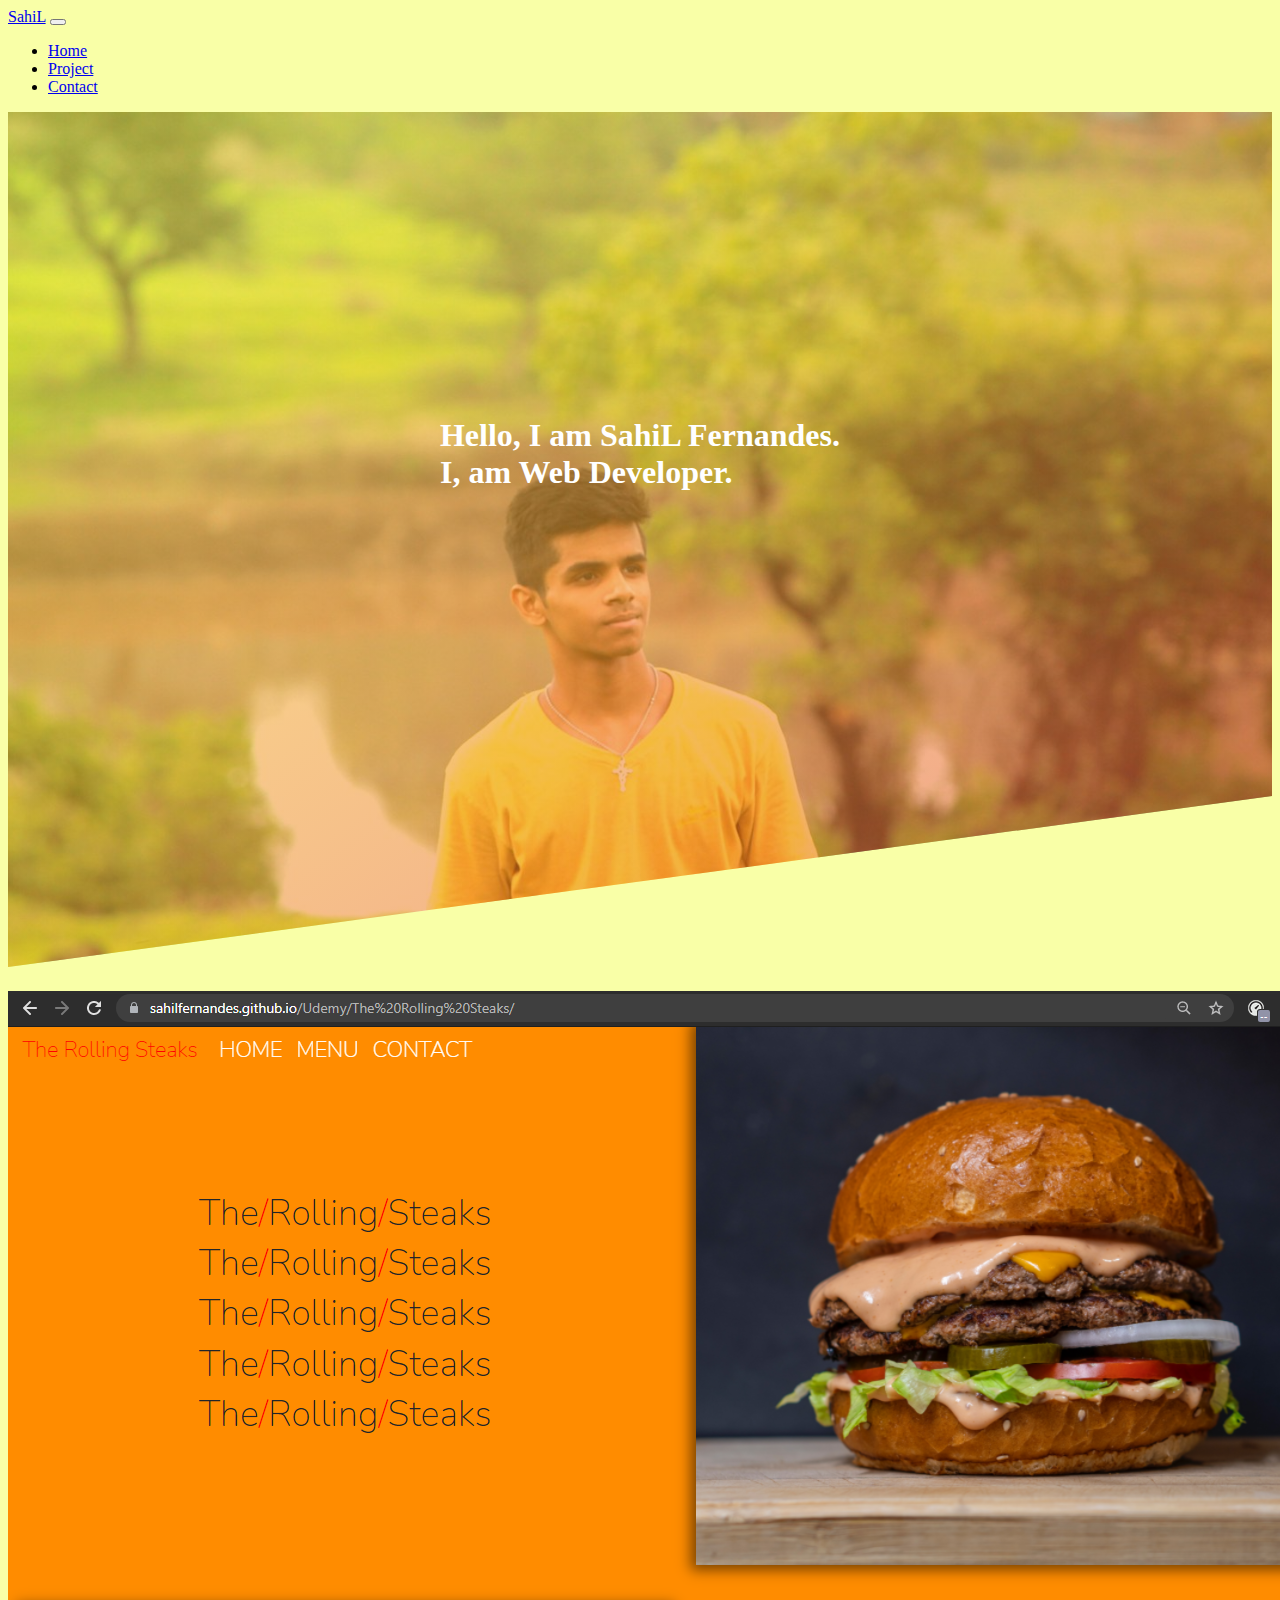
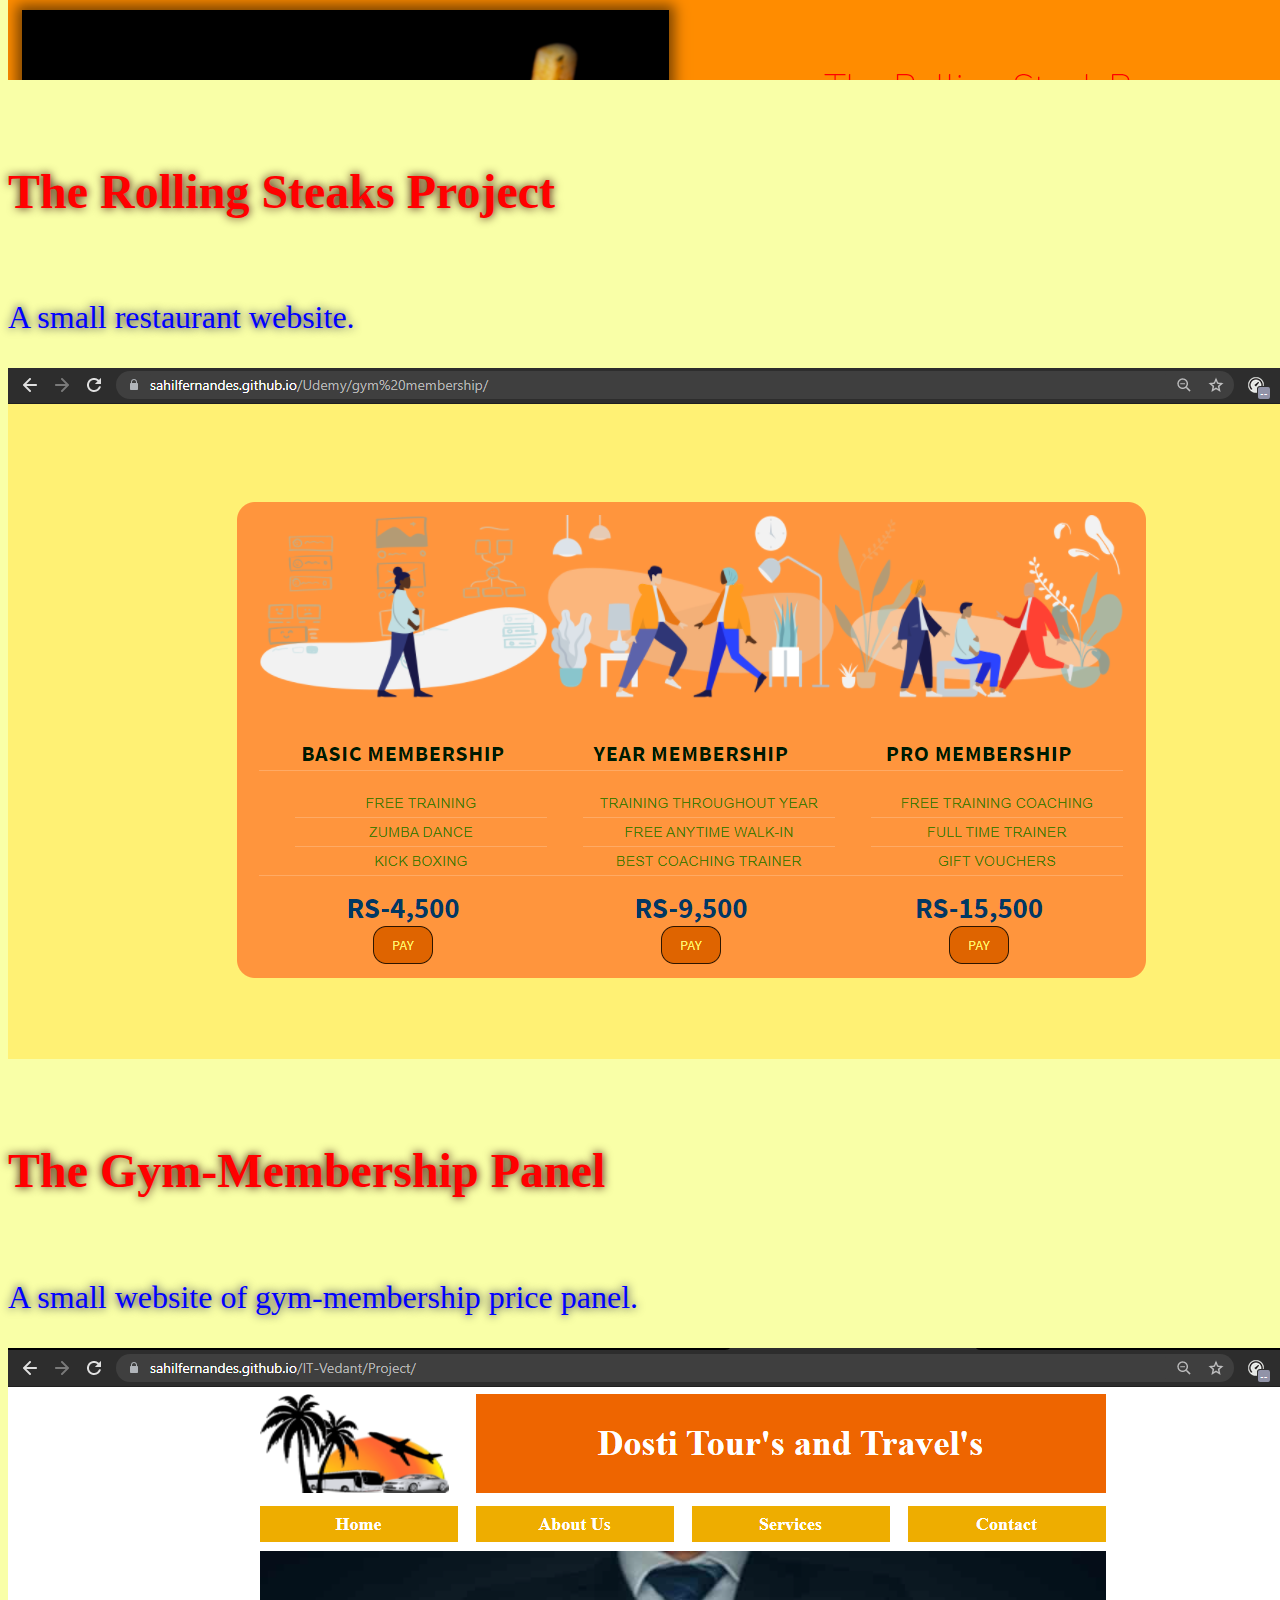
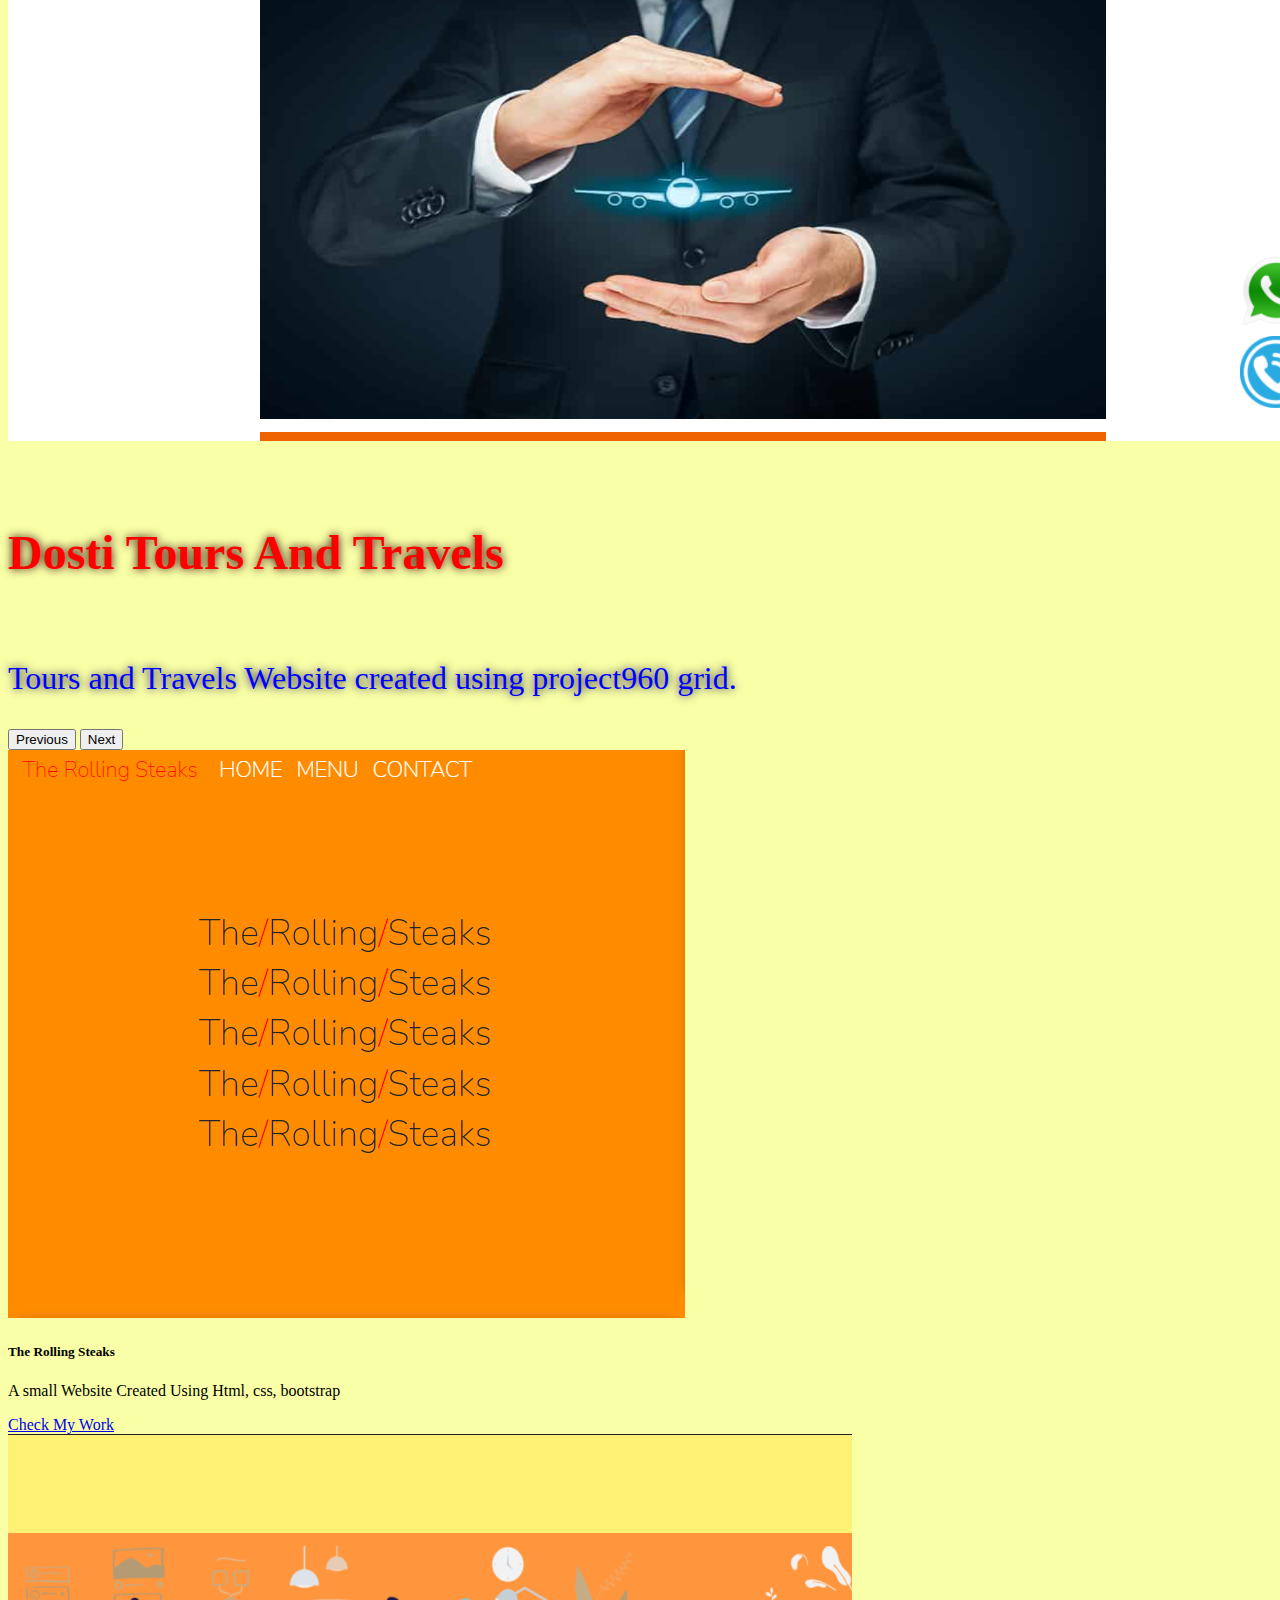
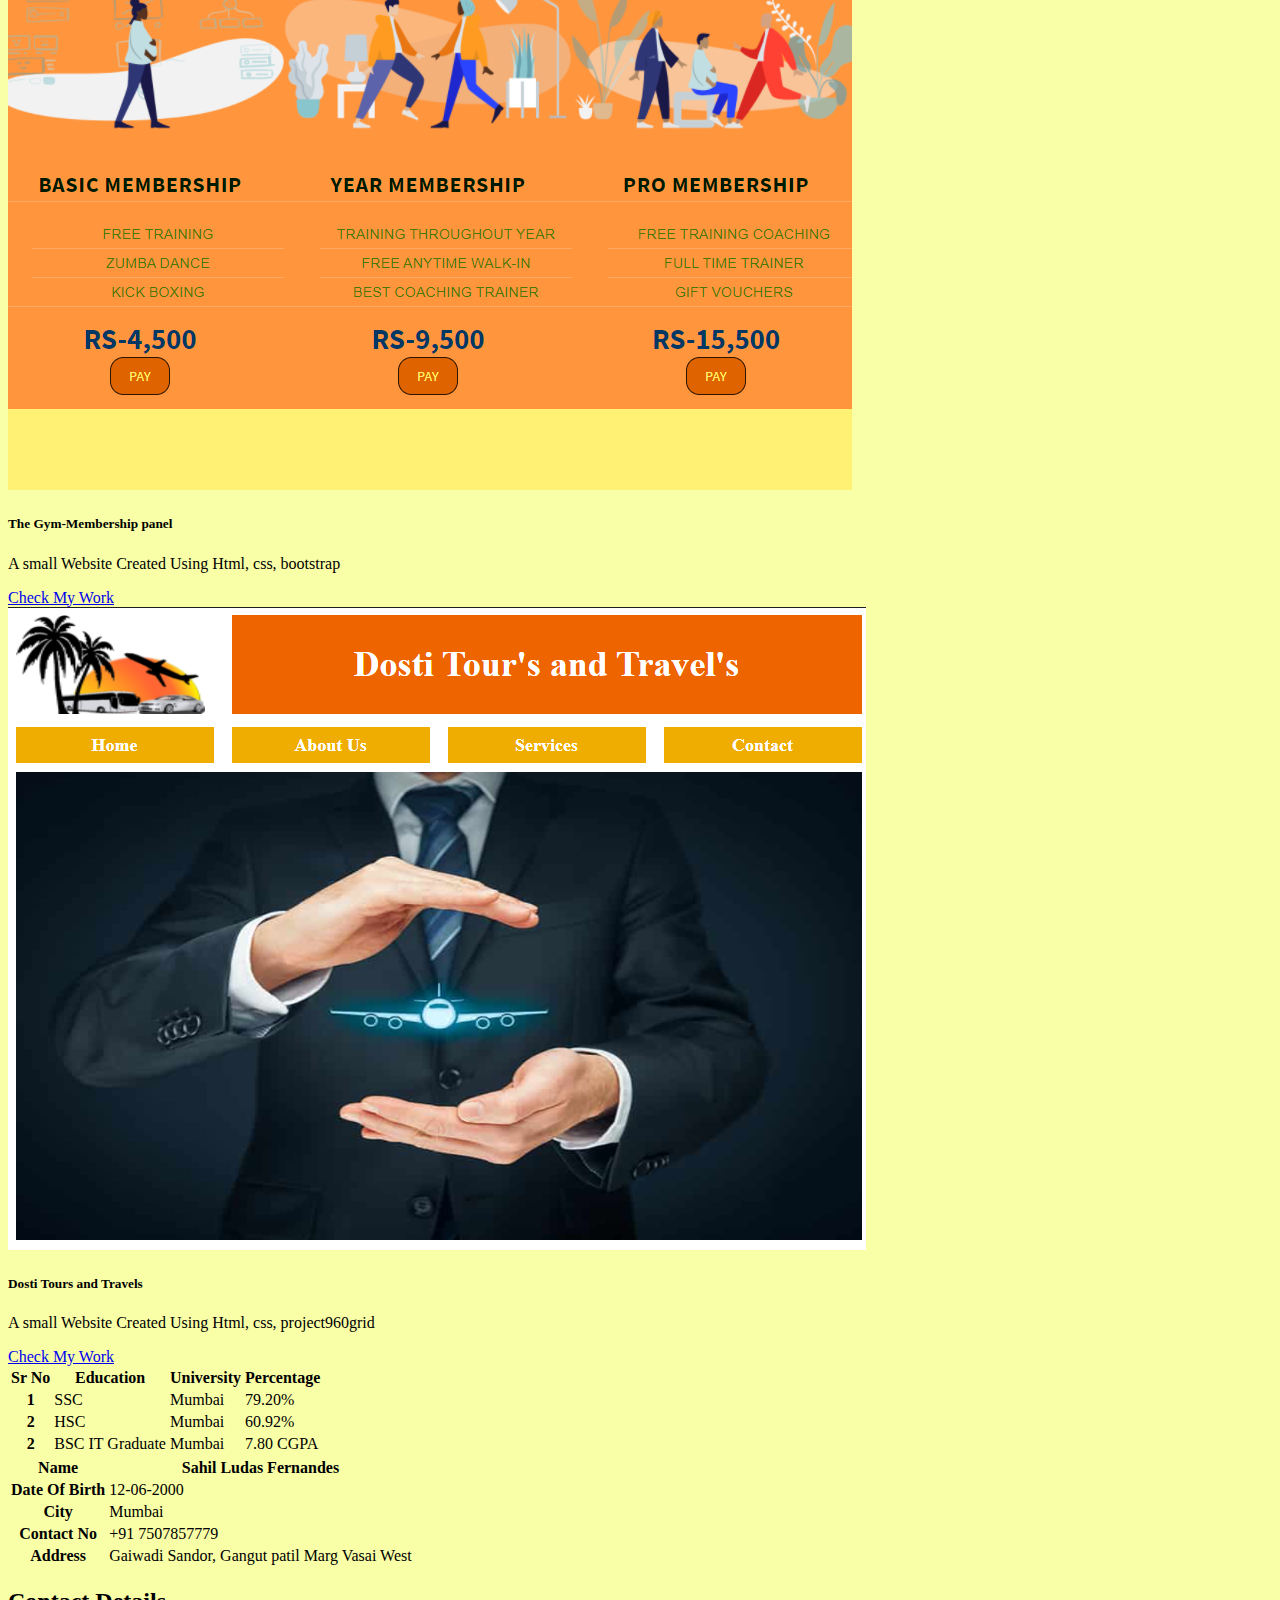
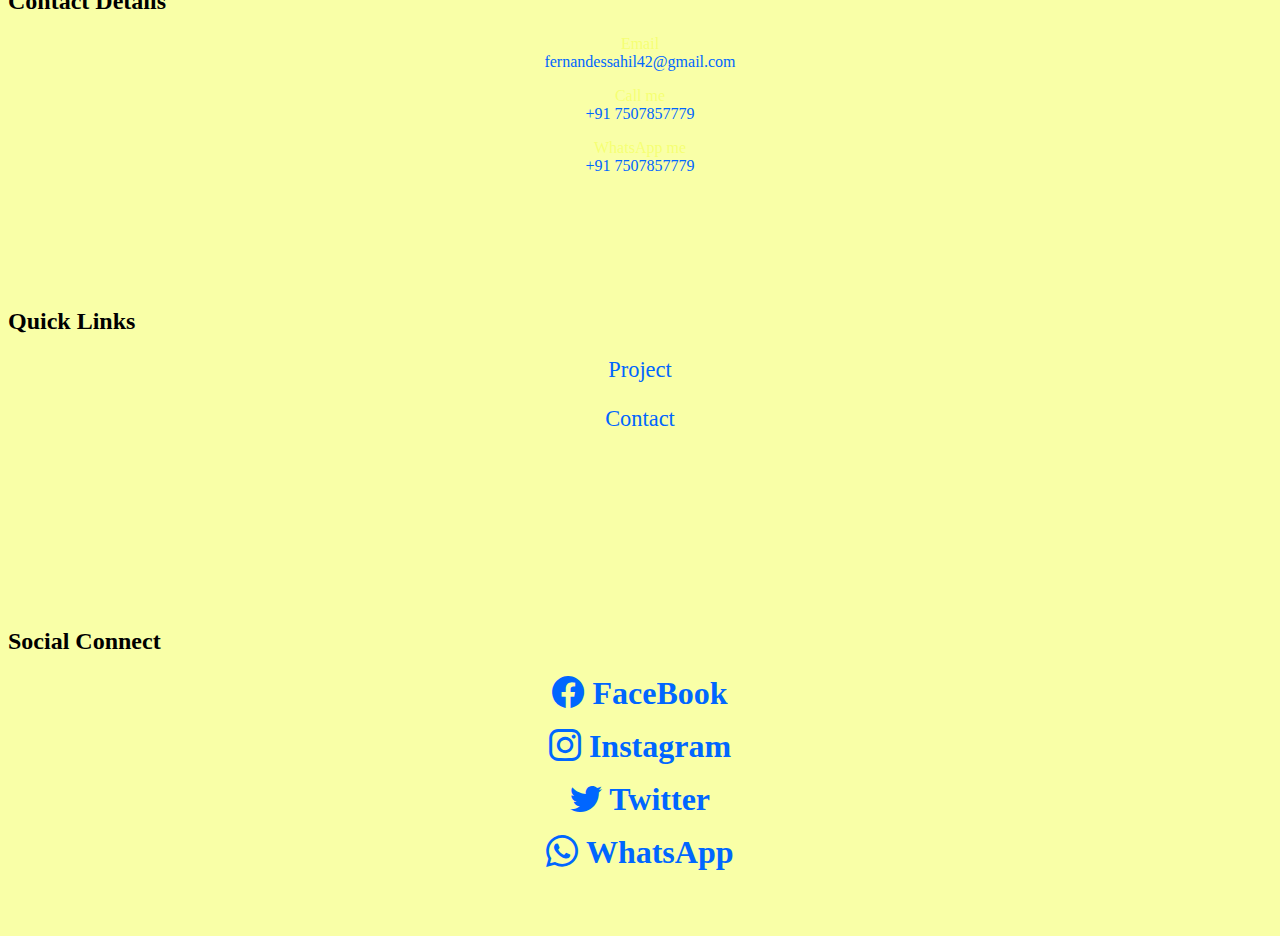
<file: portfolio/index.html>
<!doctype html>
<html lang="en">
  <head>
    <!-- Required meta tags -->
    <meta charset="utf-8">
    <meta name="viewport" content="width=device-width, initial-scale=1">

    <!-- Bootstrap CSS -->
    <link href="https://cdn.jsdelivr.net/npm/bootstrap@5.1.3/dist/css/bootstrap.min.css" rel="stylesheet" integrity="sha384-1BmE4kWBq78iYhFldvKuhfTAU6auU8tT94WrHftjDbrCEXSU1oBoqyl2QvZ6jIW3" crossorigin="anonymous">
    <link rel="stylesheet" href="https://cdn.jsdelivr.net/npm/bootstrap-icons@1.5.0/font/bootstrap-icons.css">
    <link rel="stylesheet" href="asset/css/style.css">

    <title>Portfolio</title>
  </head>
  <body>
    <div class="container-fluid"> <!-- Container Start -->
        <div class="row"> <!-- Row Start -->
            <!-- Navbar Start -->
            <nav class="navbar navbar-expand-lg navbar-dark bg-dark">
                <div class="container-fluid">
                    <a class="navbar-brand" href="#">SahiL</a>
                    <button class="navbar-toggler" type="button" data-bs-toggle="collapse" data-bs-target="#navbarSupportedContent" aria-controls="navbarSupportedContent" aria-expanded="false" aria-label="Toggle navigation">
                        <span class="navbar-toggler-icon"></span>
                    </button>
                    <div class="collapse navbar-collapse" id="navbarSupportedContent">
                        <ul class="navbar-nav me-auto mb-2 mb-lg-0">
                            <li class="nav-item">
                                <a class="nav-link active" aria-current="page" href="index.html">Home</a>
                            </li>
                            <li class="nav-item">
                                <a class="nav-link" href="project.html">Project</a>
                            </li>
                            <li class="nav-item">
                                <a class="nav-link" href="contact.html">Contact</a>
                            </li>
                        </ul>
                    </div>
                </div>
            </nav>
            <!-- Navbar End -->
            
            <!-- main section start -->
            <!-- header section start -->
            <div class="container-fluid">
                <header class="header">
                    <div class="text-box">
                        <h1 class="heading-primary">
                            <span class="heading-primary-main">Hello, I am SahiL Fernandes.</span>
                            <span class="heading-primary-sub">I, am Web Developer.</span>
                        </h1>
                    </div>
                </header>
            </div>
            <!-- header section end -->
            <!-- carousel section start -->
            <div class="container-fluid">
                <div class="row mb-2">
                    <div id="carouselExampleControls" class="carousel slide" data-bs-ride="carousel">
                        <div class="carousel-inner">
                            <div class="carousel-item active">
                                <img src="asset/image/project1.png" class="d-block w-100" alt="...">
                                <div class="carousel-caption d-none d-md-block">
                                    <h5 class="project-main">The Rolling Steaks Project</h5>
                                    <p class="project-sub">A small restaurant website.</p>
                                </div>
                            </div>
                            <div class="carousel-item">
                                <img src="asset/image/project2.png" class="d-block w-100" alt="...">
                                <div class="carousel-caption d-none d-md-block">
                                    <h5 class="project-main">The Gym-Membership Panel</h5>
                                    <p class="project-sub">A small website of gym-membership price panel.</p>
                                </div>
                            </div>
                            <div class="carousel-item">
                                <img src="asset/image/project3.png" class="d-block w-100" alt="...">
                                <div class="carousel-caption d-none d-md-block">
                                    <h5 class="project-main">Dosti Tours And Travels</h5>
                                    <p class="project-sub">Tours and Travels Website created using project960 grid.</p>
                                </div>
                            </div>
                        </div>
                        <button class="carousel-control-prev" type="button" data-bs-target="#carouselExampleControls" data-bs-slide="prev">
                            <span class="carousel-control-prev-icon" aria-hidden="true"></span>
                            <span class="visually-hidden">Previous</span>
                        </button>
                        <button class="carousel-control-next" type="button" data-bs-target="#carouselExampleControls" data-bs-slide="next">
                            <span class="carousel-control-next-icon" aria-hidden="true"></span>
                            <span class="visually-hidden">Next</span>
                        </button>
                    </div>
                </div>
            </div>
            <!-- carousel section end -->
            <!-- card section start -->
            <div class="col-md-4 mt-3">
                <div class="card" style="width: 100%;">
                    <img src="asset/image/project-card1.png" class="card-img-top" alt="...">
                        <div class="card-body">
                            <h5 class="card-title">The Rolling Steaks</h5>
                            <p class="card-text">A small Website Created Using Html, css, bootstrap</p>
                            <a href="https://sahilfernandes.github.io/Udemy/The%20Rolling%20Steaks/" target="_blank" class="btn btn-primary">Check My Work</a>
                        </div>
                </div>
            </div>
            <div class="col-md-4 mt-3">
                <div class="card" style="width: 100%;">
                    <img src="asset/image/project-card2.png" class="card-img-top" alt="...">
                        <div class="card-body">
                            <h5 class="card-title">The Gym-Membership panel</h5>
                            <p class="card-text">A small Website Created Using Html, css, bootstrap</p>
                            <a href="https://sahilfernandes.github.io/Udemy/gym%20membership/" target="_blank" class="btn btn-primary">Check My Work</a>
                        </div>
                </div>
            </div>
            <div class="col-md-4 mt-3">
                <div class="card" style="width: 100%;">
                    <img src="asset/image/project-card3.png" class="card-img-top" alt="...">
                        <div class="card-body">
                            <h5 class="card-title">Dosti Tours and Travels</h5>
                            <p class="card-text">A small Website Created Using Html, css, project960grid</p>
                            <a href="https://sahilfernandes.github.io/IT-Vedant/Project/" target="_blank" class="btn btn-primary">Check My Work</a>
                        </div>
                </div>
            </div>
            <!-- card section end -->
            <!--Academic detail Start-->
					<div class="col-md-6 mt-3">
						<table class="table table-hover">
							<thead>
								<tr>
								  <th scope="col">Sr No</th>
								  <th scope="col">Education</th>
								  <th scope="col">University</th>
								  <th scope="col">Percentage</th>
								</tr>
							</thead>
							<tbody>
								<tr>
								  <th scope="row">1</th>
								  <td>SSC</td>
								  <td>Mumbai</td>
								  <td>79.20%</td>
								</tr>
								<tr>
								  <th scope="row">2</th>
								  <td>HSC</td>
								  <td>Mumbai</td>
								  <td>60.92%</td>
								</tr>
								<tr>
                                    <th scope="row">2</th>
                                    <td>BSC IT Graduate</td>
                                    <td>Mumbai</td>
                                    <td>7.80 CGPA</td>
                                  </tr>
							</tbody>
						</table>
					</div>
				<!--Academic detail End-->
                <!--Personal detail Start-->
				<div class="col-md-6 mt-3">
                    <table class="table table-hover">
                        <thead>
                            <th scope="col">Name</th>
                            <th scope="col">Sahil Ludas Fernandes</th>
                        </thead>
                        <tbody>
                            <tr>
                              <th scope="col">Date Of Birth</th>
                              <td scope="col">12-06-2000</td>
                            </tr>
                            <tr>
                              <th scope="row">City</th>
                              <td>Mumbai</td>
                            </tr>
                            <tr>
                              <th scope="row">Contact No</th>
                              <td>+91 7507857779</td>
                            </tr>
                            <tr>
                              <th scope="row">Address</th>
                              <td colspan="2">Gaiwadi Sandor, Gangut patil Marg Vasai West</td>
                            </tr>
                        </tbody>
                    </table>
                </div>
            <!--Personal detail End-->
            <!--Footer Start-->
				<div class="col-md-4 bg-dark pt-3 text-white" style="height:300px">
					<h2 class="text-center pb-2">Contact Details</h2>
                    <p class="footer-content">Email <a href="mailto:fernandessahil42@gmail.com">fernandessahil42@gmail.com</a></p>
                    <p class="footer-content">Call me <a href="tel:+917507857779">+91 7507857779</a></p>
                    <p class="footer-content">WhatsApp me <a href="http://api.whatsapp.com/send?phone=917507857779&text=Hi,I would Like to work with you" target="_blank">+91 7507857779</a></p>
				</div>
				<div class="col-md-4 bg-dark pt-3 text-white" style="height:300px">
			        <h2 class="text-center pb-2">Quick Links</h2>
					<p class="footer-content" style="font-size: 1.4rem;"><a href="project.html">Project</a></p>
					<p class="footer-content" style="font-size: 1.4rem;"><a href="contact.html">Contact</a></p>
				</div>
				<div class="col-md-4 bg-dark pt-3" style="height:300px">
			        <h2 class="text-center text-white pb-2">Social Connect</h2>
					<h3 class="footer-content">
						<a href="https://www.facebook.com/sahil.fernandes42/" target="_blank" style="font-size: 2rem;"><i class="bi bi-facebook text-white"></i> FaceBook</a>
					</h3>
					<h3 class="footer-content">
						<a href="https://www.instagram.com/_sahil_fernandes_/" target="_blank" style="font-size: 2rem;"><i class="bi bi-instagram text-white"></i> Instagram</a>
					</h3>
                    <h3 class="footer-content">
						<a href="https://twitter.com/SahilFernandes" target="_blank" style="font-size: 2rem;"><i class="bi bi-twitter text-white"></i> Twitter</a>
					</h3>
                    <h3 class="footer-content">
						<a href="http://api.whatsapp.com/send?phone=917507857779&text=Hi,I would Like to work with you" target="_blank" style="font-size: 2rem;"><i class="bi bi-whatsapp text-white"></i> WhatsApp</a>
					</h3>
				</div>
				<!--Footer End-->
            <!-- main section end -->
        </div><!-- Row End -->
    </div> <!-- Container end -->
    <!-- Option 1: Bootstrap Bundle with Popper -->
    <script src="https://cdn.jsdelivr.net/npm/bootstrap@5.1.3/dist/js/bootstrap.bundle.min.js" integrity="sha384-ka7Sk0Gln4gmtz2MlQnikT1wXgYsOg+OMhuP+IlRH9sENBO0LRn5q+8nbTov4+1p" crossorigin="anonymous"></script>

    <!-- Option 2: Separate Popper and Bootstrap JS -->
    <!--
    <script src="https://cdn.jsdelivr.net/npm/@popperjs/core@2.10.2/dist/umd/popper.min.js" integrity="sha384-7+zCNj/IqJ95wo16oMtfsKbZ9ccEh31eOz1HGyDuCQ6wgnyJNSYdrPa03rtR1zdB" crossorigin="anonymous"></script>
    <script src="https://cdn.jsdelivr.net/npm/bootstrap@5.1.3/dist/js/bootstrap.min.js" integrity="sha384-QJHtvGhmr9XOIpI6YVutG+2QOK9T+ZnN4kzFN1RtK3zEFEIsxhlmWl5/YESvpZ13" crossorigin="anonymous"></script>
    -->
  </body>
</html>
</file>
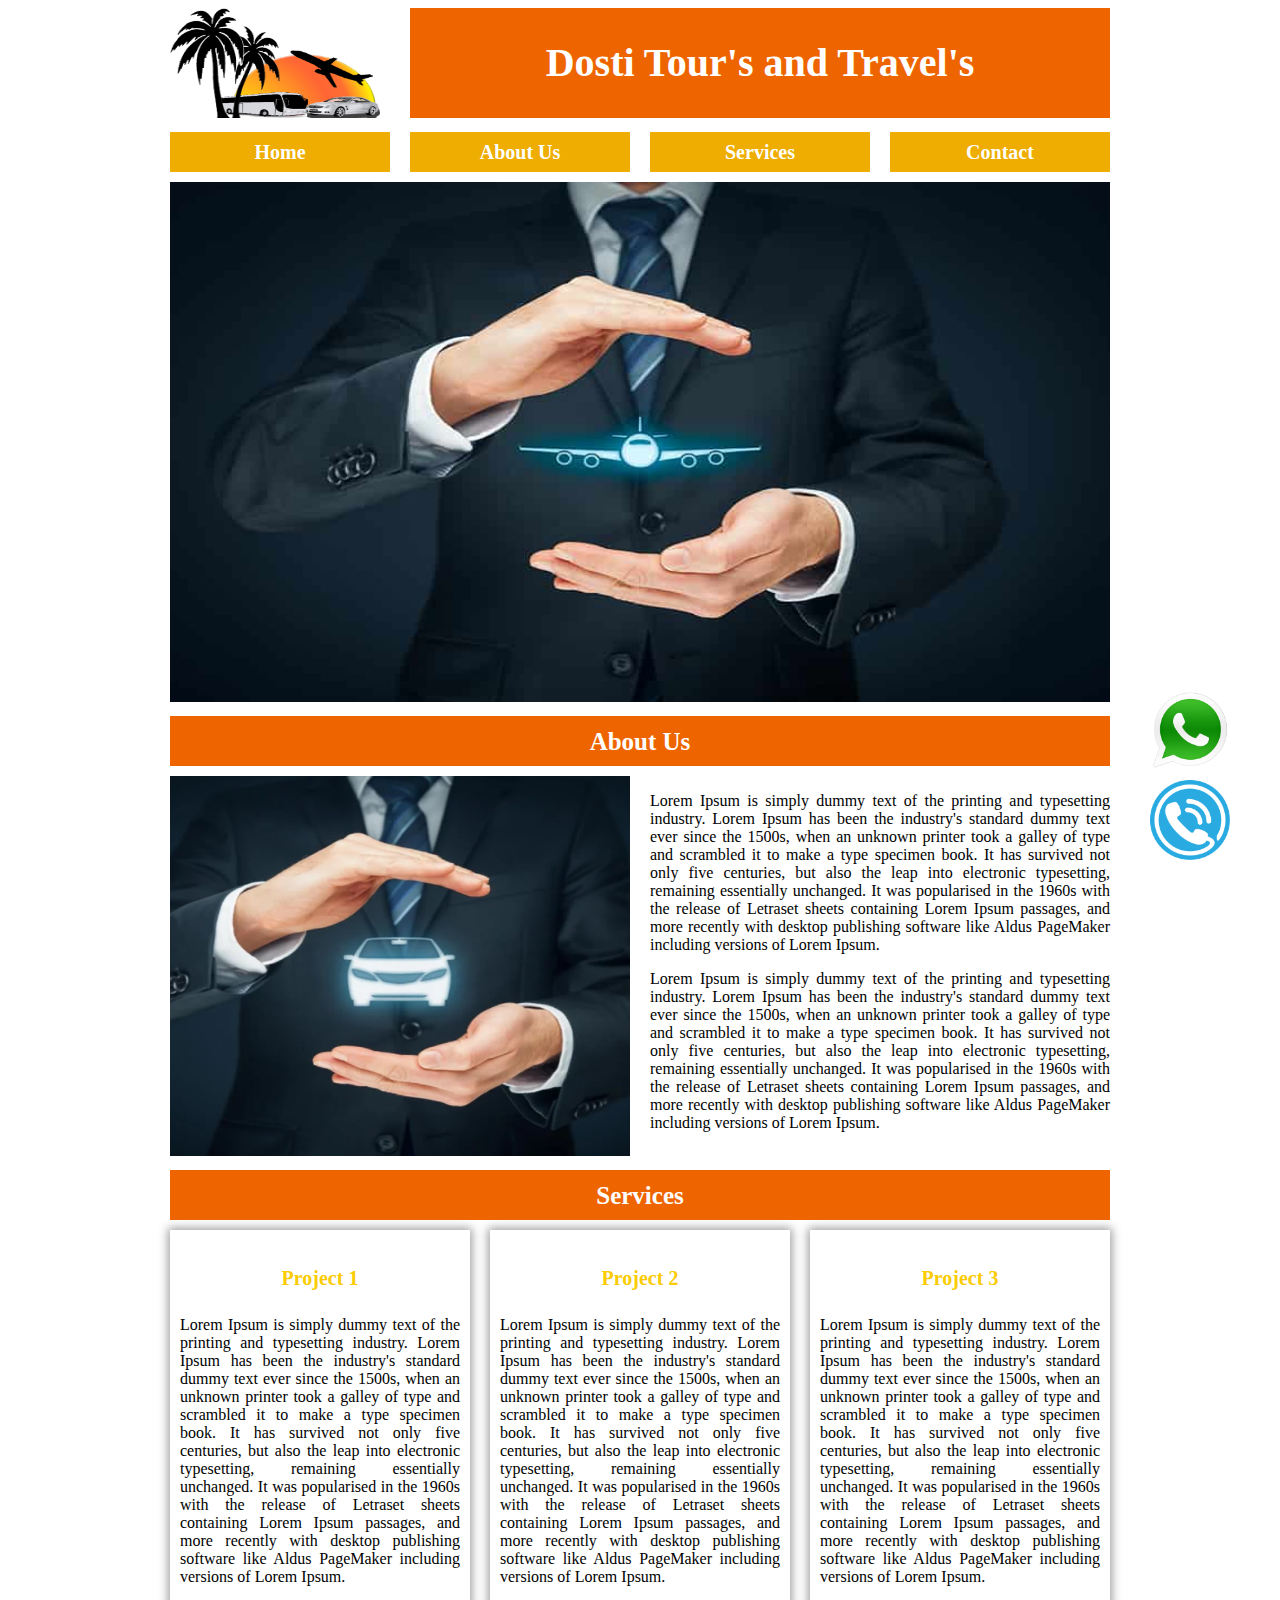
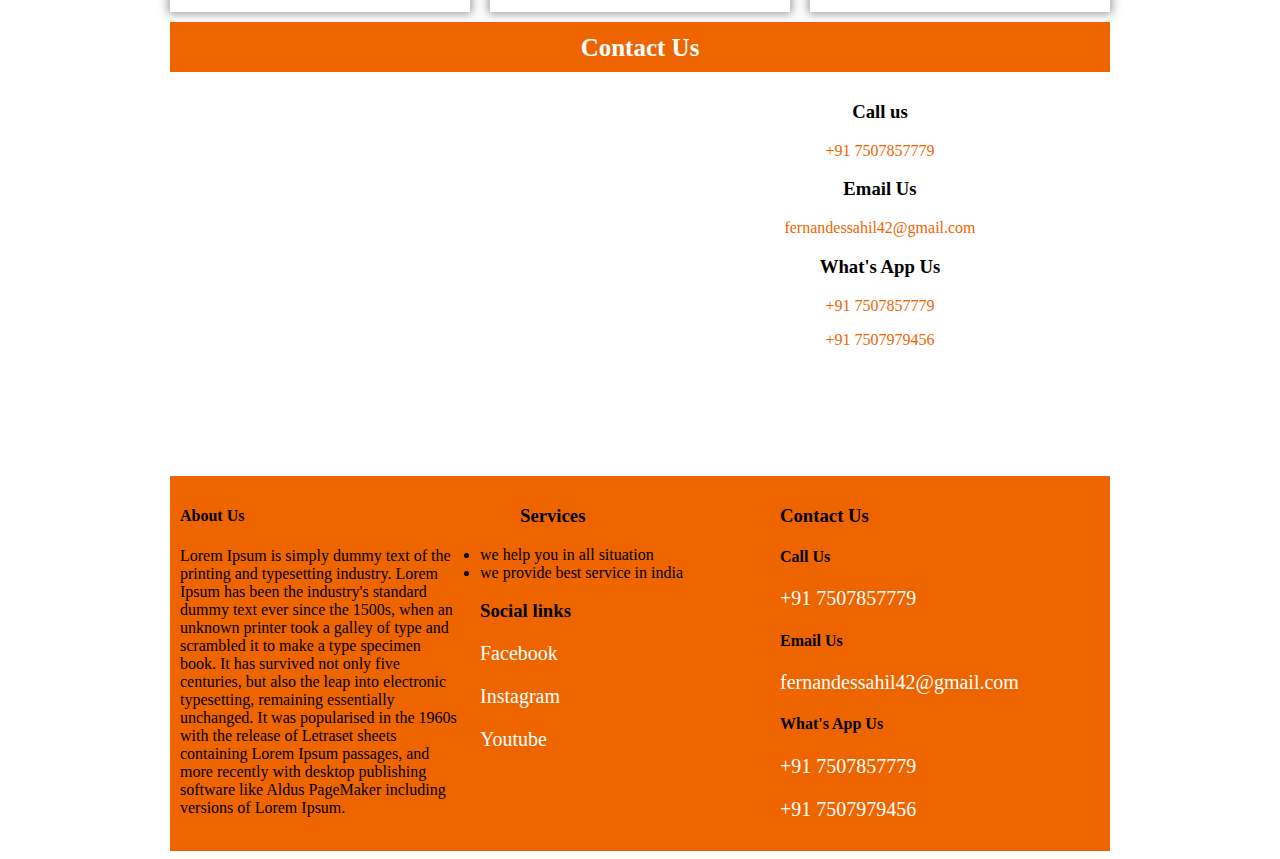
<file: Project/index.html>
<!DOCTYPE html>
<html>
	<head>
		<meta name="description" content="Dosti Tours And Travels, Best Tour And Travels, Best Packages, 
		Best Discouts, Best Tour, Best Trip, Good Travels, Tours and Travels, exciting Offers">
		<meta name="viewport" content="width=device-width, initial-scale=1.0">
		<title>Tours & Travels</title>
		<link href="asset/css/960.css" rel="stylesheet"/>
		<link href="asset/css/style.css" rel="stylesheet"/>
	</head>
	<body>
		<div class="container_12 container_sm_12">
		<a href="tel:+917507857779">
		<img class="call" src="asset/photo/call.png" alt="call image"/>
		</a>
		<a href="http://api.whatsapp.com/send?phone=917507857779&text=Hi,
		I saw your website and i m really looking forward to book a trip" target="_blank">
		<img class="whatsapp" src="asset/photo/WhatsApp.png" alt="whatsapp image">
		</a>
		<!-- navbar section start -->
			<!-- logo and cname start -->
			<div class="grid_3 logo grid_sm_12">
				<img src="asset/photo/logo.png" alt="logo image"/>
			</div>
			<div class="grid_9 cname grid_sm_12">
				<h1>Dosti Tour's and Travel's</h1>
			</div>
			<!-- logo and cname end -->
			<div class="clear"></div>
			<!-- menu section start -->
			<div class="grid_3 menu grid_sm_12">
				<a href="index.html">Home</a>
			</div>
			<div class="grid_3 menu grid_sm_12">
				<a href="about.html">About Us</a>
			</div>
			<div class="grid_3 menu grid_sm_12">
				<a href="service.html">Services</a>
			</div>
			<div class="grid_3 menu grid_sm_12">
				<a href="contact.html">Contact</a>
			</div>
			<!-- menu section end -->
		<!-- navbar section end -->
		<div class="clear"></div>
		<!-- main section start -->
		<div class="grid_12 main grid_sm_12">
			<img src="asset/photo/main.jpg" alt="main image"/>
		</div>
		<div class="clear"></div>
		<!-- About us section start -->
		<div class="grid_12 section grid_sm_12">
			About Us
		</div>
		<div class="clear"></div>
		<div class="grid_6 about grid_sm_12">
			<img src="asset/photo/about.jpg" alt="about image"/>
		</div>
		<div class="grid_6 about grid_sm_12">
			<p>
			Lorem Ipsum is simply dummy text of the printing and typesetting industry. 
			Lorem Ipsum has been the industry's standard dummy text ever since the 1500s, 
			when an unknown printer took a galley of type and scrambled it to make a type 
			specimen book. It has survived not only five centuries, but also the leap into 
			electronic typesetting, remaining essentially unchanged. It was popularised in 
			the 1960s with the release of Letraset sheets containing Lorem Ipsum passages, 
			and more recently with desktop publishing software like Aldus PageMaker including 
			versions of Lorem Ipsum.
			</p>
			<p>
			Lorem Ipsum is simply dummy text of the printing and typesetting industry. 
			Lorem Ipsum has been the industry's standard dummy text ever since the 1500s, 
			when an unknown printer took a galley of type and scrambled it to make a type 
			specimen book. It has survived not only five centuries, but also the leap into 
			electronic typesetting, remaining essentially unchanged. It was popularised in 
			the 1960s with the release of Letraset sheets containing Lorem Ipsum passages, 
			and more recently with desktop publishing software like Aldus PageMaker including 
			versions of Lorem Ipsum.
			</p>
		</div>
		<!-- About us section end -->
		<!-- Services section start -->
		<div class="grid_12 section grid_sm_12">
			Services
		</div>
		<div class="clear"></div>
		<div class="grid_4 service grid_sm_12">
		<h4>Project 1</h4>
		<p>Lorem Ipsum is simply dummy text of the printing and typesetting industry. 
			Lorem Ipsum has been the industry's standard dummy text ever since the 1500s, 
			when an unknown printer took a galley of type and scrambled it to make a type 
			specimen book. It has survived not only five centuries, but also the leap into 
			electronic typesetting, remaining essentially unchanged. It was popularised in 
			the 1960s with the release of Letraset sheets containing Lorem Ipsum passages, 
			and more recently with desktop publishing software like Aldus PageMaker including 
			versions of Lorem Ipsum.</p>
		</div>
		<div class="grid_4 service grid_sm_12">
		<h4>Project 2</h4>
		<p>Lorem Ipsum is simply dummy text of the printing and typesetting industry. 
			Lorem Ipsum has been the industry's standard dummy text ever since the 1500s, 
			when an unknown printer took a galley of type and scrambled it to make a type 
			specimen book. It has survived not only five centuries, but also the leap into 
			electronic typesetting, remaining essentially unchanged. It was popularised in 
			the 1960s with the release of Letraset sheets containing Lorem Ipsum passages, 
			and more recently with desktop publishing software like Aldus PageMaker including 
			versions of Lorem Ipsum.</p>
		</div>
		<div class="grid_4 service grid_sm_12">
		<h4>Project 3</h4>
		<p>Lorem Ipsum is simply dummy text of the printing and typesetting industry. 
			Lorem Ipsum has been the industry's standard dummy text ever since the 1500s, 
			when an unknown printer took a galley of type and scrambled it to make a type 
			specimen book. It has survived not only five centuries, but also the leap into 
			electronic typesetting, remaining essentially unchanged. It was popularised in 
			the 1960s with the release of Letraset sheets containing Lorem Ipsum passages, 
			and more recently with desktop publishing software like Aldus PageMaker including 
			versions of Lorem Ipsum.</p>
		</div>
		<!-- Services section end -->
		<div class="clear"></div>
		<!-- Contact section start -->
		<div class="grid_12 section grid_sm_12">
			Contact Us
		</div>
		<div class="clear"></div>
		<div class="grid_6 contact grid_sm_12">
			<iframe src="https://www.google.com/maps/embed?pb=!1m18!1m12!1m3!1d3764.248907848575!2d72.79987381438102!3d19.3583721480675!2m3!1f0!2f0!3f0!3m2!1i1024!2i768!4f13.1!3m3!1m2!1s0x3be7adc8b27461a1%3A0xb90163237f0adf3d!2sDosti%20Tours%20%26%20Travels%20(School%20Bus)!5e0!3m2!1sen!2sin!4v1631293401044!5m2!1sen!2sin" width="460px" height="380px" style="border:0;" allowfullscreen="" loading="lazy"></iframe>
		</div>
		<div class="grid_6 contact grid_sm_12">
			<h3>Call us</h3>
			<a href="tel:+917507857779">
			<p>+91 7507857779</p>
			</a>
			<h3>Email Us</h3>
			<a href="mailto:fernandessahil42@gmail.com">
			<p>fernandessahil42@gmail.com</p>
			</a>
			<h3>What's App Us</h3>
			<a href="http://api.whatsapp.com/send?phone=917507857779&text=Hi,
			I saw your website and i m really looking forward to book a trip" target="_blank">
			<p>+91 7507857779</p>
			</a>
			<a href="http://api.whatsapp.com/send?phone=917507979456&text=Hi,
			I saw your website and i m really looking forward to book a trip" target="_blank">
			<p>+91 7507979456</p>
			</a>
		</div>
		<!-- Contact section end -->
		<!-- main section end -->
		<div class="clear"></div>
		<!-- Footer section start -->
		<div class="grid_12 footermain grid_sm_12">
		<div class="grid_4 footer grid_sm_12">
		<h4>About Us</h4>
		<p>Lorem Ipsum is simply dummy text of the printing and typesetting industry. 
			Lorem Ipsum has been the industry's standard dummy text ever since the 1500s, 
			when an unknown printer took a galley of type and scrambled it to make a type 
			specimen book. It has survived not only five centuries, but also the leap into 
			electronic typesetting, remaining essentially unchanged. It was popularised in 
			the 1960s with the release of Letraset sheets containing Lorem Ipsum passages, 
			and more recently with desktop publishing software like Aldus PageMaker including 
			versions of Lorem Ipsum.</p>
		</div>
		<div class="grid_4 footer grid_sm_12">
		<h3><ol>Services</ol></h3>
		<li>we help you in all situation</li>
		<li>we provide best service in india</li>
		<h3>Social links</h3>
		<a href="https://www.facebook.com/sahil.fernandes42" target="_blank">
		<p>Facebook</p>
		</a>
		<a href="https://www.instagram.com/_sahil_fernandes_/" target="_blank">
		<p>Instagram</p>
		</a>
		<a href="https://www.youtube.com/channel/UCFiHkC9lcZ-2gdeGlrHsr7g" target="_blank">
		<p>Youtube</p>
		</a>
		</div>
		<div class="grid_4 footer grid_sm_12">
		<h3>Contact Us</h3>
		<h4>Call Us</h4>
		<a href="tel:+917507857779">
		<p>+91 7507857779</p>
		</a>
		<h4>Email Us</h4>
		<a href="mailto:fernandessahil42@gmail.com">
		<p>fernandessahil42@gmail.com</p>
		</a>
		<h4>What's App Us</h4>
		<a href="http://api.whatsapp.com/send?phone=917507857779&text=Hi,
		I saw your website and i m really looking forward to book a trip" target="_blank">
		<p>+91 7507857779</p>
		</a>
		<a href="http://api.whatsapp.com/send?phone=917507979456&text=Hi,
		I saw your website and i m really looking forward to book a trip" target="_blank">
		<p>+91 7507979456</p>
		</a>
		</div>
		</div>
		<!-- Footer section end -->
		</div>
	</body>
</html>
</file>
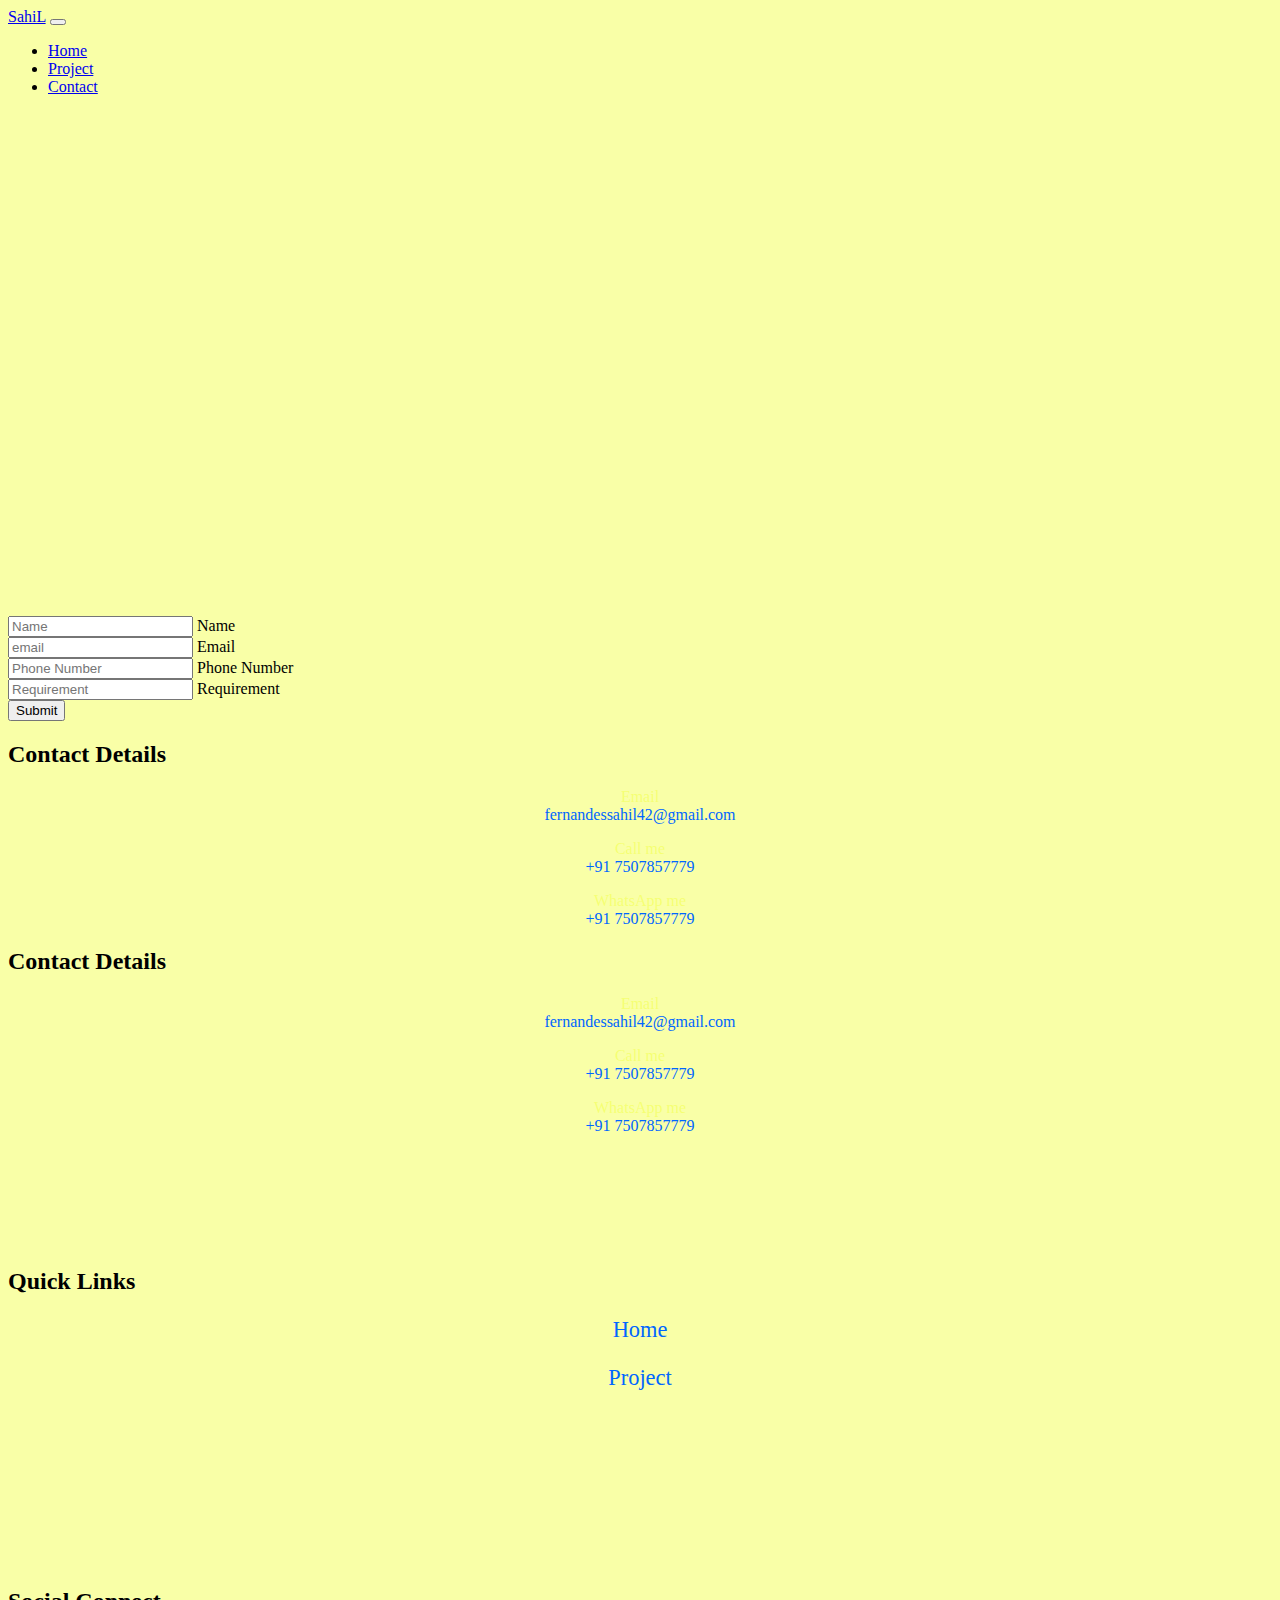
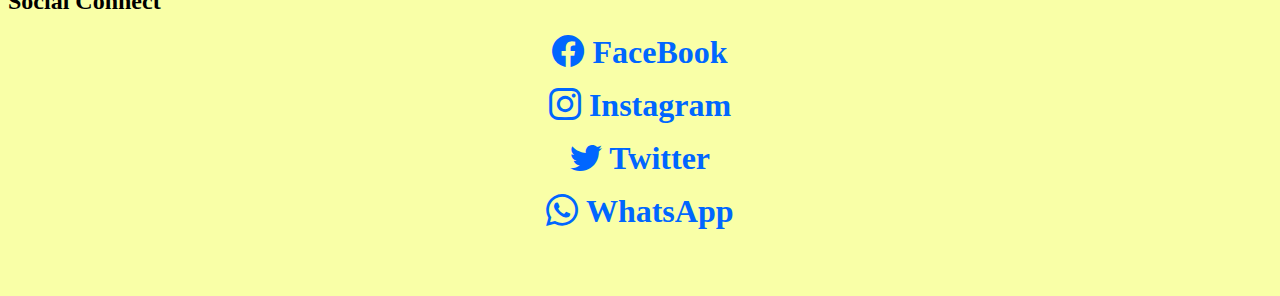
<file: portfolio/contact.html>
<!doctype html>
<html lang="en">
  <head>
    <!-- Required meta tags -->
    <meta charset="utf-8">
    <meta name="viewport" content="width=device-width, initial-scale=1">

    <!-- Bootstrap CSS -->
    <link href="https://cdn.jsdelivr.net/npm/bootstrap@5.1.3/dist/css/bootstrap.min.css" rel="stylesheet" integrity="sha384-1BmE4kWBq78iYhFldvKuhfTAU6auU8tT94WrHftjDbrCEXSU1oBoqyl2QvZ6jIW3" crossorigin="anonymous">
    <link rel="stylesheet" href="https://cdn.jsdelivr.net/npm/bootstrap-icons@1.5.0/font/bootstrap-icons.css">
    <link rel="stylesheet" href="asset/css/style.css">

    <title>Portfolio</title>
  </head>
  <body>
    <div class="container-fluid"> <!-- Container Start -->
        <div class="row mb-2"> <!-- Row Start -->
            <!-- Navbar Start -->
            <nav class="navbar navbar-expand-lg navbar-dark bg-dark">
                <div class="container-fluid">
                    <a class="navbar-brand" href="#">SahiL</a>
                    <button class="navbar-toggler" type="button" data-bs-toggle="collapse" data-bs-target="#navbarSupportedContent" aria-controls="navbarSupportedContent" aria-expanded="false" aria-label="Toggle navigation">
                        <span class="navbar-toggler-icon"></span>
                    </button>
                    <div class="collapse navbar-collapse" id="navbarSupportedContent">
                        <ul class="navbar-nav me-auto mb-2 mb-lg-0">
                            <li class="nav-item">
                                <a class="nav-link" aria-current="page" href="index.html">Home</a>
                            </li>
                            <li class="nav-item">
                                <a class="nav-link" href="project.html">Project</a>
                            </li>
                            <li class="nav-item">
                                <a class="nav-link active" href="contact.html">Contact</a>
                            </li>
                        </ul>
                    </div>
                </div>
            </nav>
            <!-- Navbar End -->
            
            <!-- main section start -->
            <!--google map start--->
                <div class="col-md-12 mt-3">
                    <iframe src="https://www.google.com/maps/embed?pb=!1m18!1m12!1m3!1d710.4459665874411!2d72.80153043807638!3d19.35947620355351!2m3!1f0!2f0!3f0!3m2!1i1024!2i768!4f13.1!3m3!1m2!1s0x3be7ac2b1ccb9f31%3A0xf370300cfa22fb5a!2sGangut%20Patil%20Marg%2C%20Vasai%20West%2C%20Sandor%2C%20Maharashtra%20401201!5e0!3m2!1sen!2sin!4v1634577694134!5m2!1sen!2sin" width="100%" height="500px" style="border:0;" allowfullscreen="" loading="lazy"></iframe>
                </div>
            <!--google map end--->
            <!-- contact information start -->
            <div class="col-md-6 mt-3">
                <div class="form-floating mb-2">
                    <input type="text" class="form-control" id="floatingName" placeholder="Name">
                    <label for="floatingName">Name</label>
                  </div>
                  <div class="form-floating mb-2">
                    <input type="email" class="form-control" id="floatingemail" placeholder="email">
                    <label for="floatingemail">Email</label>
                  </div>
                  <div class="form-floating mb-2">
                    <input type="tel" class="form-control" id="floatingnumber" placeholder="Phone Number">
                    <label for="floatingnumber">Phone Number</label>
                  </div>
                  <div class="form-floating mb-2">
                    <input type="text" class="form-control" id="floatingrequirement" placeholder="Requirement">
                    <label for="floatingrequirement">Requirement</label>
                  </div>
                  <div class="form-floating mb-2">
                    <button type="button" class="btn btn-primary">Submit</button>
                  </div>
            </div>
            <div class="col-md-6 mt-3">
                <h2 class="text-center pb-2">Contact Details</h2>
                    <p class="footer-content text-danger">Email <a href="mailto:fernandessahil42@gmail.com">fernandessahil42@gmail.com</a></p>
                    <p class="footer-content text-danger">Call me <a href="tel:+917507857779">+91 7507857779</a></p>
                    <p class="footer-content text-danger">WhatsApp me <a href="http://api.whatsapp.com/send?phone=917507857779&text=Hi,I would Like to work with you" target="_blank">+91 7507857779</a></p>
            </div>
            <!-- contact information end -->
            <!---Main section end-->
            <!--Footer Start-->
				<div class="col-md-4 bg-dark pt-3 text-white" style="height:300px">
					<h2 class="text-center pb-2">Contact Details</h2>
                    <p class="footer-content">Email <a href="mailto:fernandessahil42@gmail.com">fernandessahil42@gmail.com</a></p>
                    <p class="footer-content">Call me <a href="tel:+917507857779">+91 7507857779</a></p>
                    <p class="footer-content">WhatsApp me <a href="http://api.whatsapp.com/send?phone=917507857779&text=Hi,I would Like to work with you" target="_blank">+91 7507857779</a></p>
				</div>
				<div class="col-md-4 bg-dark pt-3 text-white" style="height:300px">
			        <h2 class="text-center pb-2">Quick Links</h2>
					<p class="footer-content" style="font-size: 1.4rem;"><a href="index.html">Home</a></p>
					<p class="footer-content" style="font-size: 1.4rem;"><a href="project.html">Project</a></p>
				</div>
				<div class="col-md-4 bg-dark pt-3" style="height:300px">
			        <h2 class="text-center text-white pb-2">Social Connect</h2>
					<h3 class="footer-content">
						<a href="https://www.facebook.com/sahil.fernandes42/" target="_blank" style="font-size: 2rem;"><i class="bi bi-facebook text-white"></i> FaceBook</a>
					</h3>
					<h3 class="footer-content">
						<a href="https://www.instagram.com/_sahil_fernandes_/" target="_blank" style="font-size: 2rem;"><i class="bi bi-instagram text-white"></i> Instagram</a>
					</h3>
                    <h3 class="footer-content">
						<a href="https://twitter.com/SahilFernandes" target="_blank" style="font-size: 2rem;"><i class="bi bi-twitter text-white"></i> Twitter</a>
					</h3>
                    <h3 class="footer-content">
						<a href="http://api.whatsapp.com/send?phone=917507857779&text=Hi,I would Like to work with you" target="_blank" style="font-size: 2rem;"><i class="bi bi-whatsapp text-white"></i> WhatsApp</a>
					</h3>
				</div>
				<!--Footer End-->
            <!-- main section end -->
        </div><!-- Row End -->
    </div> <!-- Container end -->
    <!-- Option 1: Bootstrap Bundle with Popper -->
    <script src="https://cdn.jsdelivr.net/npm/bootstrap@5.1.3/dist/js/bootstrap.bundle.min.js" integrity="sha384-ka7Sk0Gln4gmtz2MlQnikT1wXgYsOg+OMhuP+IlRH9sENBO0LRn5q+8nbTov4+1p" crossorigin="anonymous"></script>

    <!-- Option 2: Separate Popper and Bootstrap JS -->
    <!--
    <script src="https://cdn.jsdelivr.net/npm/@popperjs/core@2.10.2/dist/umd/popper.min.js" integrity="sha384-7+zCNj/IqJ95wo16oMtfsKbZ9ccEh31eOz1HGyDuCQ6wgnyJNSYdrPa03rtR1zdB" crossorigin="anonymous"></script>
    <script src="https://cdn.jsdelivr.net/npm/bootstrap@5.1.3/dist/js/bootstrap.min.js" integrity="sha384-QJHtvGhmr9XOIpI6YVutG+2QOK9T+ZnN4kzFN1RtK3zEFEIsxhlmWl5/YESvpZ13" crossorigin="anonymous"></script>
    -->
  </body>
</html>
</file>
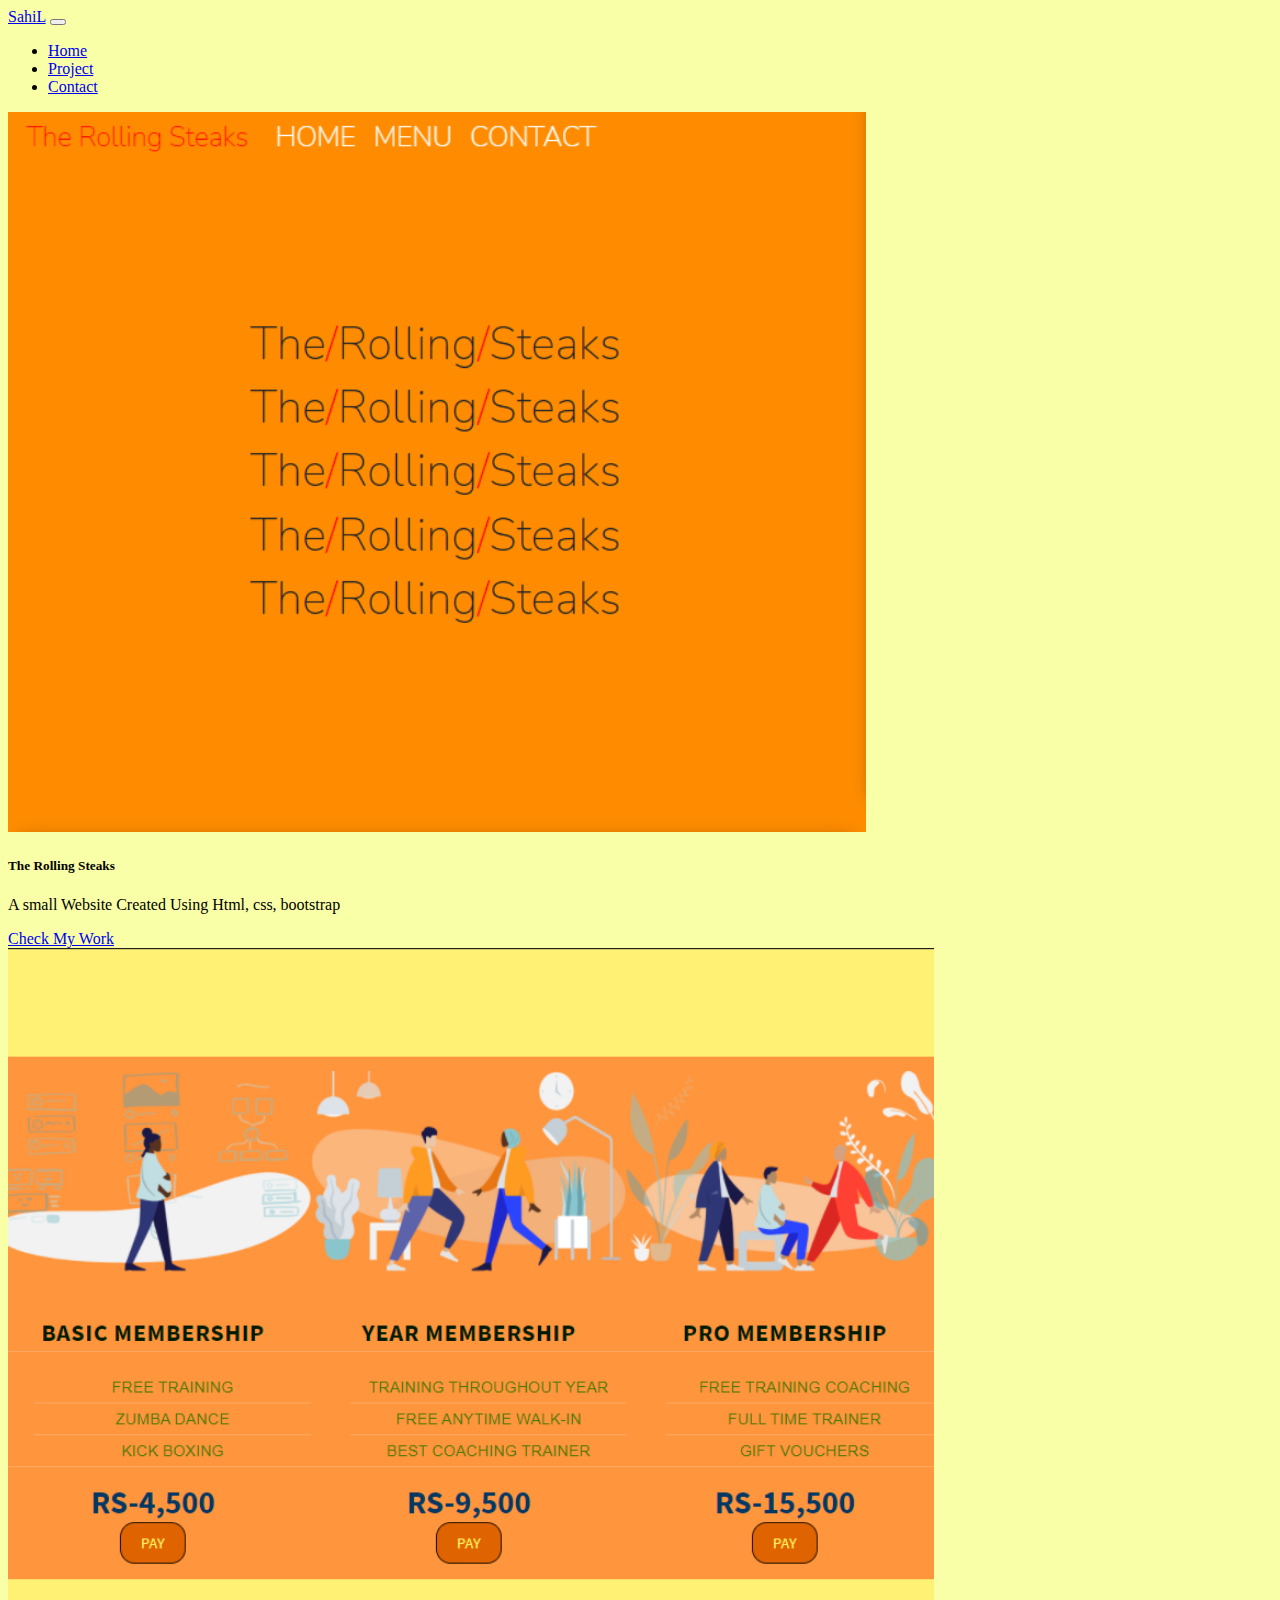
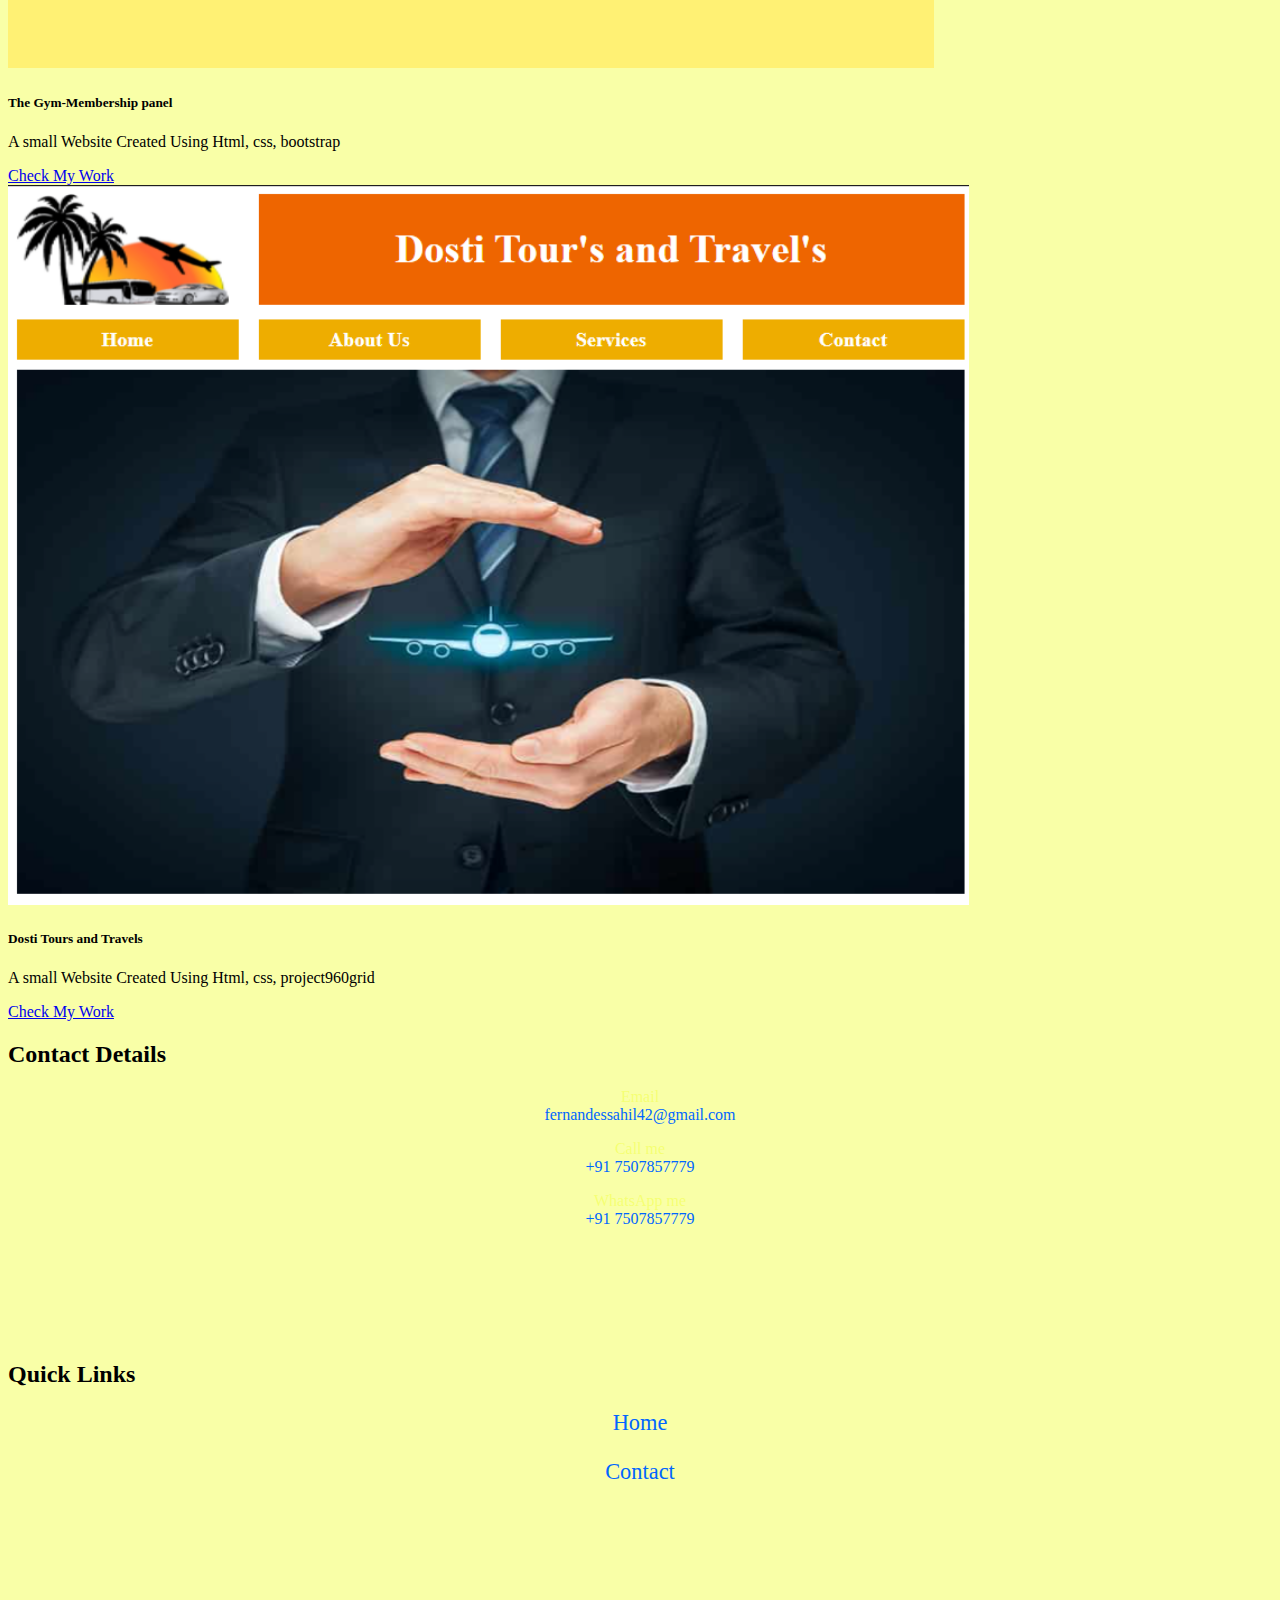
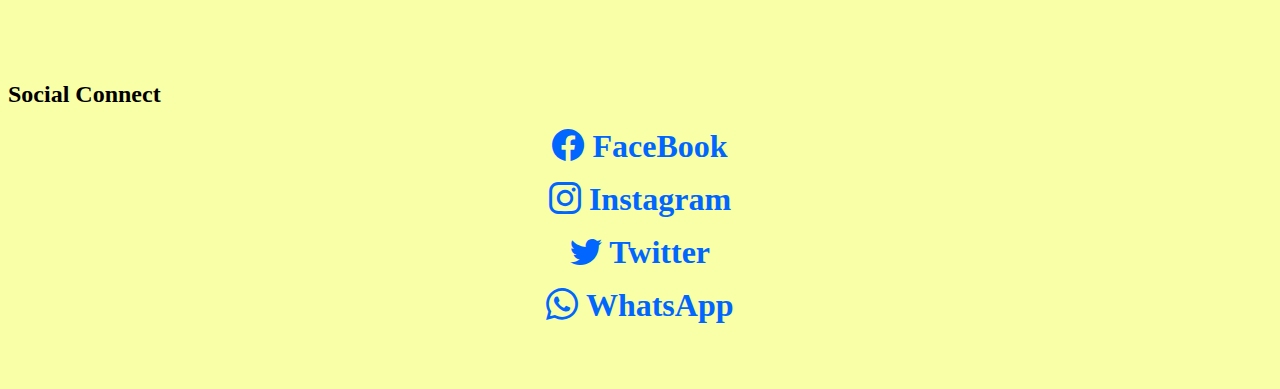
<file: portfolio/project.html>
<!doctype html>
<html lang="en">
  <head>
    <!-- Required meta tags -->
    <meta charset="utf-8">
    <meta name="viewport" content="width=device-width, initial-scale=1">

    <!-- Bootstrap CSS -->
    <link href="https://cdn.jsdelivr.net/npm/bootstrap@5.1.3/dist/css/bootstrap.min.css" rel="stylesheet" integrity="sha384-1BmE4kWBq78iYhFldvKuhfTAU6auU8tT94WrHftjDbrCEXSU1oBoqyl2QvZ6jIW3" crossorigin="anonymous">
    <link rel="stylesheet" href="https://cdn.jsdelivr.net/npm/bootstrap-icons@1.5.0/font/bootstrap-icons.css">
    <link rel="stylesheet" href="asset/css/style.css">

    <title>Portfolio</title>
  </head>
  <body>
    <div class="container-fluid"> <!-- Container Start -->
        <div class="row mb-2"> <!-- Row Start -->
            <!-- Navbar Start -->
            <nav class="navbar navbar-expand-lg navbar-dark bg-dark">
                <div class="container-fluid">
                    <a class="navbar-brand" href="#">SahiL</a>
                    <button class="navbar-toggler" type="button" data-bs-toggle="collapse" data-bs-target="#navbarSupportedContent" aria-controls="navbarSupportedContent" aria-expanded="false" aria-label="Toggle navigation">
                        <span class="navbar-toggler-icon"></span>
                    </button>
                    <div class="collapse navbar-collapse" id="navbarSupportedContent">
                        <ul class="navbar-nav me-auto mb-2 mb-lg-0">
                            <li class="nav-item">
                                <a class="nav-link" aria-current="page" href="index.html">Home</a>
                            </li>
                            <li class="nav-item">
                                <a class="nav-link active" href="project.html">Project</a>
                            </li>
                            <li class="nav-item">
                                <a class="nav-link" href="contact.html">Contact</a>
                            </li>
                        </ul>
                    </div>
                </div>
            </nav>
            <!-- Navbar End -->
            
            <!-- main section start -->
            <!-- card section start -->
            <div class="col-md-12 mt-3 text-center">
              <div class="card" style="width: 100%;">
                <a href="https://sahilfernandes.github.io/Udemy/The%20Rolling%20Steaks/" target="_blank">
                  <img style="height: 80vh;" src="asset/image/project-card1.png" class="card-img-top" alt="..."></a>
                      <div class="card-body">
                          <h5 class="card-title">The Rolling Steaks</h5>
                          <p class="card-text">A small Website Created Using Html, css, bootstrap</p>
                          <a href="https://sahilfernandes.github.io/Udemy/The%20Rolling%20Steaks/" target="_blank" class="btn btn-primary">Check My Work</a>
                      </div>
              </div>
          </div>
          <div class="col-md-12 mt-3 text-center">
              <div class="card" style="width: 100%;">
                <a href="https://sahilfernandes.github.io/Udemy/gym%20membership/" target="_blank">
                  <img style="height: 80vh;" src="asset/image/project-card2.png" class="card-img-top" alt="..."></a>
                      <div class="card-body">
                          <h5 class="card-title">The Gym-Membership panel</h5>
                          <p class="card-text">A small Website Created Using Html, css, bootstrap</p>
                          <a href="https://sahilfernandes.github.io/Udemy/gym%20membership/" target="_blank" class="btn btn-primary">Check My Work</a>
                      </div>
              </div>
          </div>
          <div class="col-md-12 mt-3 text-center">
              <div class="card" style="width: 100%;">
                <a href="https://sahilfernandes.github.io/IT-Vedant/Project/" target="_blank">
                  <img style="height: 80vh;" src="asset/image/project-card3.png" class="card-img-top" alt="..."></a>
                      <div class="card-body">
                          <h5 class="card-title">Dosti Tours and Travels</h5>
                          <p class="card-text">A small Website Created Using Html, css, project960grid</p>
                          <a href="https://sahilfernandes.github.io/IT-Vedant/Project/" target="_blank" class="btn btn-primary">Check My Work</a>
                      </div>
              </div>
          </div>
          <!-- card section end -->
            
            <!-- main section end -->
            <!--Footer Start-->
				<div class="col-md-4 bg-dark pt-3 text-white" style="height:300px">
					<h2 class="text-center pb-2">Contact Details</h2>
                    <p class="footer-content">Email <a href="mailto:fernandessahil42@gmail.com">fernandessahil42@gmail.com</a></p>
                    <p class="footer-content">Call me <a href="tel:+917507857779">+91 7507857779</a></p>
                    <p class="footer-content">WhatsApp me <a href="http://api.whatsapp.com/send?phone=917507857779&text=Hi,I would Like to work with you" target="_blank">+91 7507857779</a></p>
				</div>
				<div class="col-md-4 bg-dark pt-3 text-white" style="height:300px">
			        <h2 class="text-center pb-2">Quick Links</h2>
					<p class="footer-content" style="font-size: 1.4rem;"><a href="index.html">Home</a></p>
					<p class="footer-content" style="font-size: 1.4rem;"><a href="contact.html">Contact</a></p>
				</div>
				<div class="col-md-4 bg-dark pt-3" style="height:300px">
			        <h2 class="text-center text-white pb-2">Social Connect</h2>
					<h3 class="footer-content">
						<a href="https://www.facebook.com/sahil.fernandes42/" target="_blank" style="font-size: 2rem;"><i class="bi bi-facebook text-white"></i> FaceBook</a>
					</h3>
					<h3 class="footer-content">
						<a href="https://www.instagram.com/_sahil_fernandes_/" target="_blank" style="font-size: 2rem;"><i class="bi bi-instagram text-white"></i> Instagram</a>
					</h3>
                    <h3 class="footer-content">
						<a href="https://twitter.com/SahilFernandes" target="_blank" style="font-size: 2rem;"><i class="bi bi-twitter text-white"></i> Twitter</a>
					</h3>
                    <h3 class="footer-content">
						<a href="http://api.whatsapp.com/send?phone=917507857779&text=Hi,I would Like to work with you" target="_blank" style="font-size: 2rem;"><i class="bi bi-whatsapp text-white"></i> WhatsApp</a>
					</h3>
				</div>
				<!--Footer End-->
            <!-- main section end -->
        </div><!-- Row End -->
    </div> <!-- Container end -->
    <!-- Option 1: Bootstrap Bundle with Popper -->
    <script src="https://cdn.jsdelivr.net/npm/bootstrap@5.1.3/dist/js/bootstrap.bundle.min.js" integrity="sha384-ka7Sk0Gln4gmtz2MlQnikT1wXgYsOg+OMhuP+IlRH9sENBO0LRn5q+8nbTov4+1p" crossorigin="anonymous"></script>

    <!-- Option 2: Separate Popper and Bootstrap JS -->
    <!--
    <script src="https://cdn.jsdelivr.net/npm/@popperjs/core@2.10.2/dist/umd/popper.min.js" integrity="sha384-7+zCNj/IqJ95wo16oMtfsKbZ9ccEh31eOz1HGyDuCQ6wgnyJNSYdrPa03rtR1zdB" crossorigin="anonymous"></script>
    <script src="https://cdn.jsdelivr.net/npm/bootstrap@5.1.3/dist/js/bootstrap.min.js" integrity="sha384-QJHtvGhmr9XOIpI6YVutG+2QOK9T+ZnN4kzFN1RtK3zEFEIsxhlmWl5/YESvpZ13" crossorigin="anonymous"></script>
    -->
  </body>
</html>
</file>
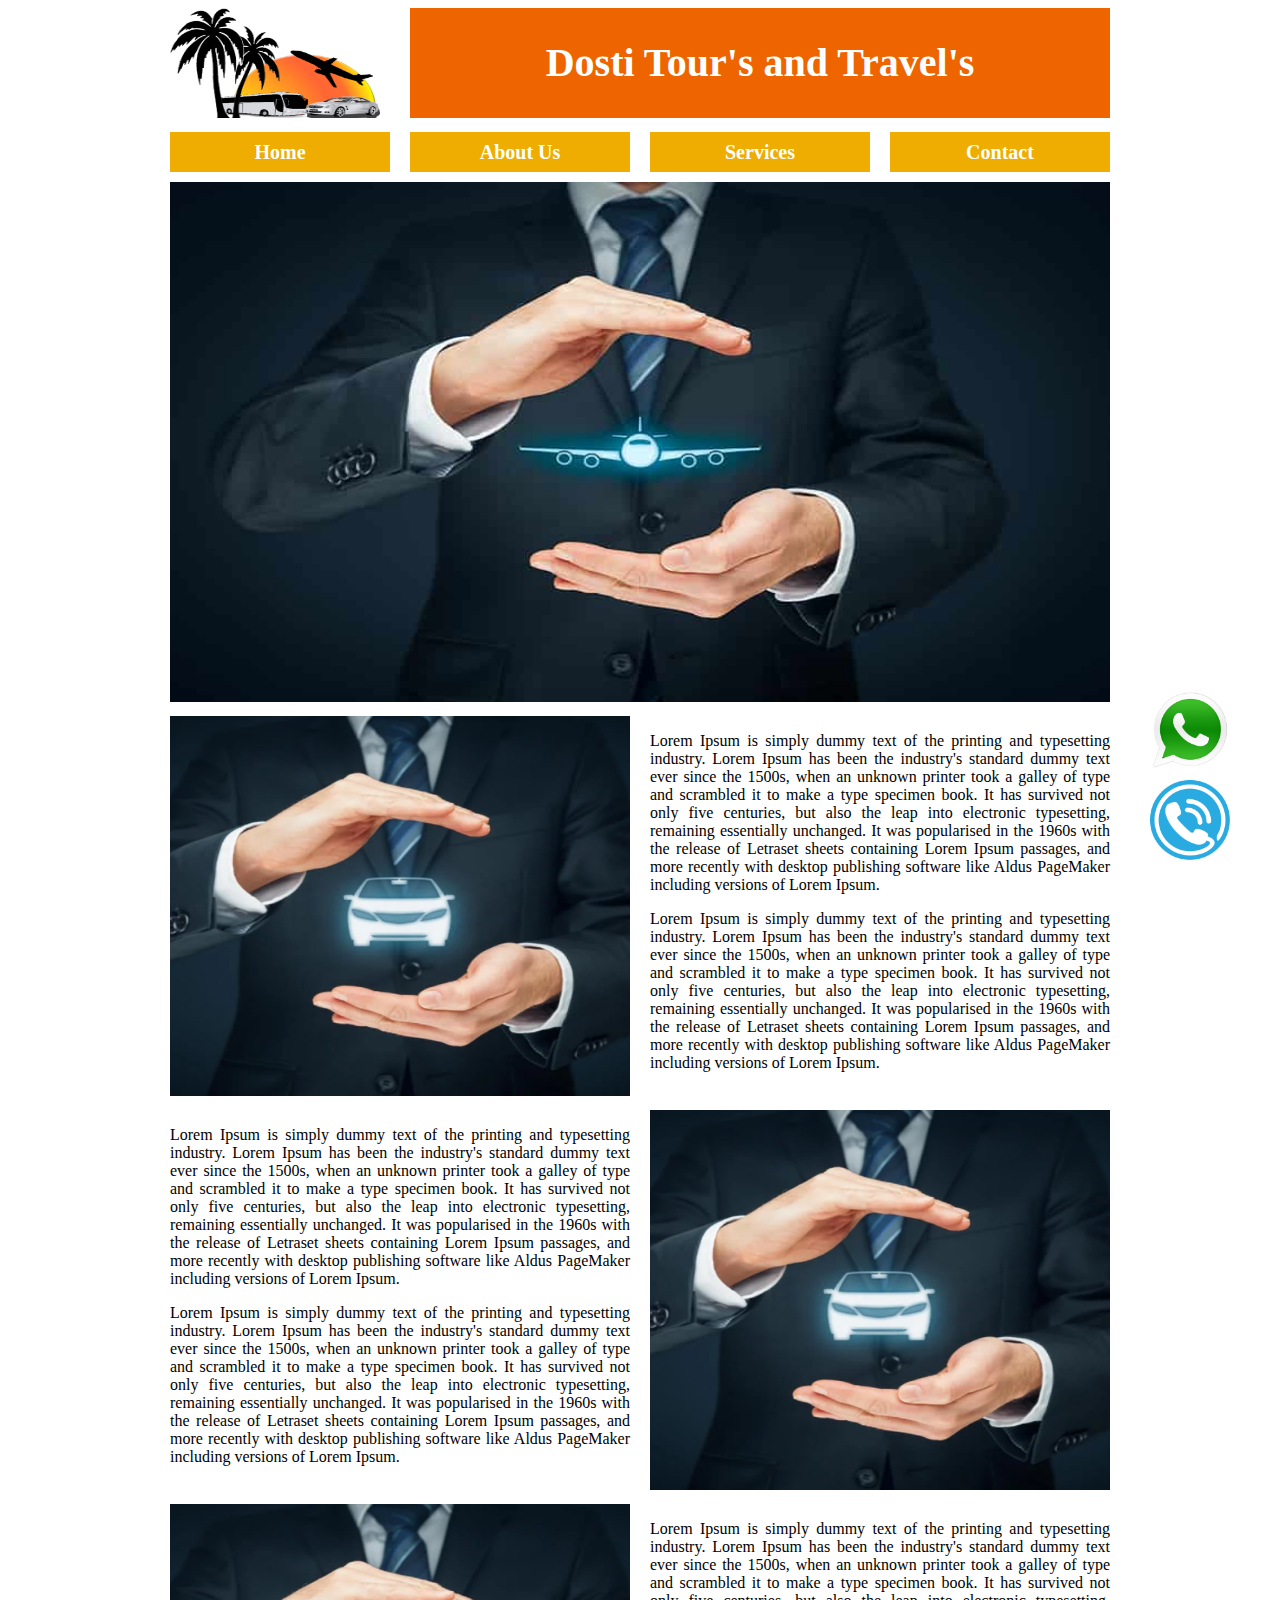
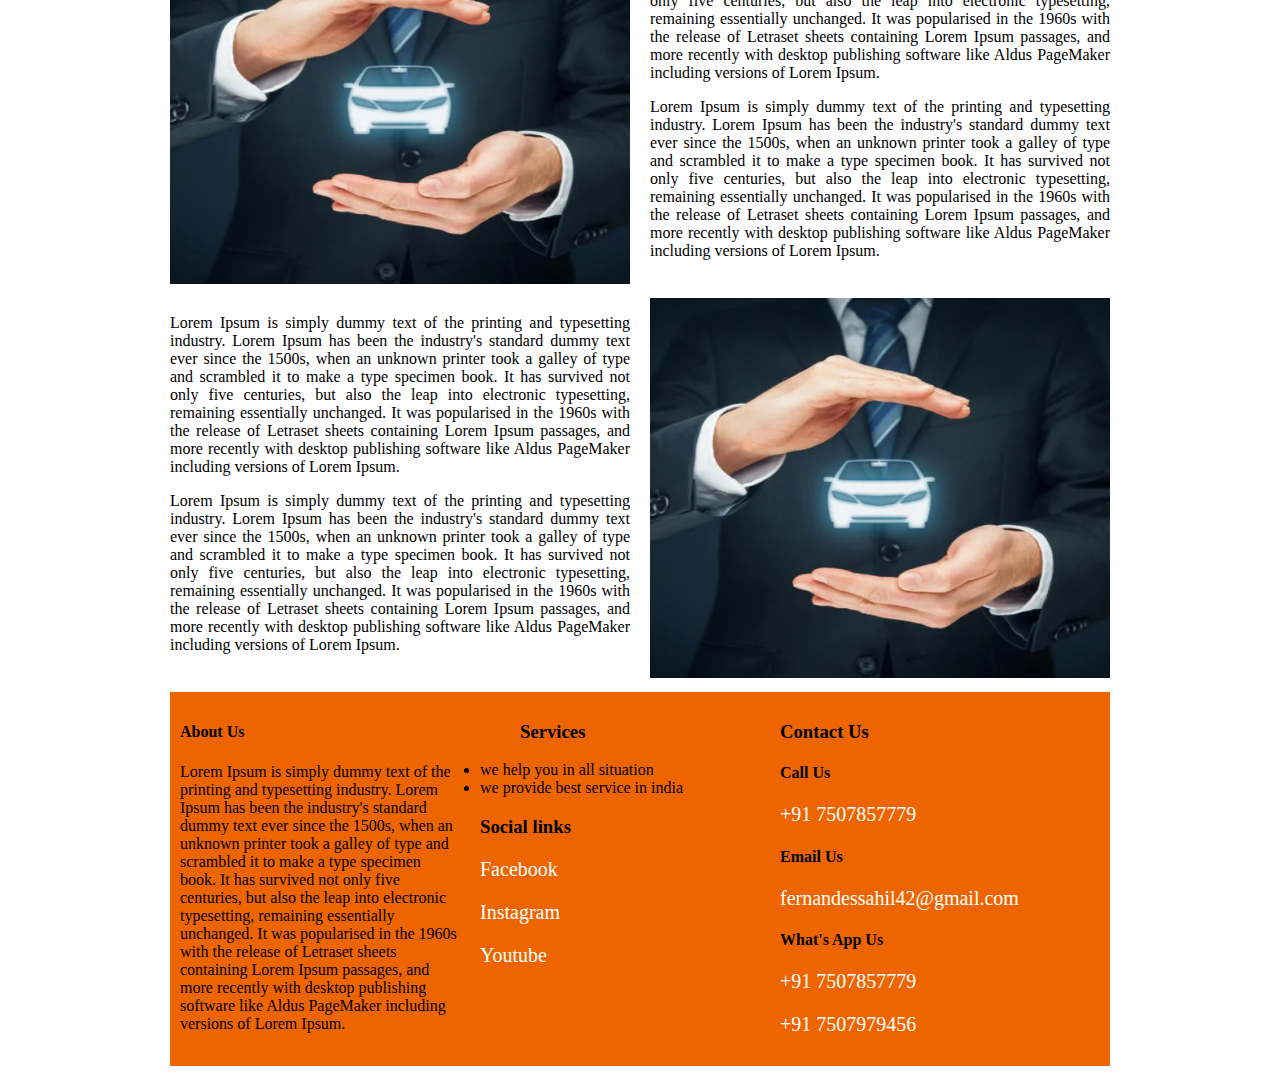
<file: Project/about.html>
<!DOCTYPE html>
<html>
	<head>
		<meta name="description" content="Dosti Tours And Travels, Best Tour And Travels, Best Packages, 
		Best Discouts, Best Tour, Best Trip, Good Travels, Tours and Travels, exciting Offers">
		<meta name="viewport" content="width=device-width, initial-scale=1.0">
		<title>Tours & Travels</title>
		<link href="asset/css/960.css" rel="stylesheet"/>
		<link href="asset/css/style.css" rel="stylesheet"/>
	</head>
	<body>
		<div class="container_12">
		<a href="tel:+917507857779">
		<img class="call" src="asset/photo/call.png" alt="call image"/>
		</a>
		<a href="http://api.whatsapp.com/send?phone=917507857779&text=Hi,
		I saw your website and i m really looking forward to book a trip" target="_blank">
		<img class="whatsapp" src="asset/photo/WhatsApp.png" alt="whatsapp image">
		</a>
		<!-- navbar section start -->
			<!-- logo and cname start -->
			<div class="grid_3 logo">
				<img src="asset/photo/logo.png" alt="logo image"/>
			</div>
			<div class="grid_9 cname">
				<h1>Dosti Tour's and Travel's</h1>
			</div>
			<!-- logo and cname end -->
			<div class="clear"></div>
			<!-- menu section start -->
			<div class="grid_3 menu">
				<a href="index.html">Home</a>
			</div>
			<div class="grid_3 menu">
				<a href="about.html">About Us</a>
			</div>
			<div class="grid_3 menu">
				<a href="service.html">Services</a>
			</div>
			<div class="grid_3 menu">
				<a href="contact.html">Contact</a>
			</div>
			<!-- menu section end -->
		<!-- navbar section end -->
		<div class="clear"></div>
		<!-- main section start -->
		<div class="grid_12 main">
			<img src="asset/photo/main.jpg" alt="main image"/>
		</div>
		<div class="clear"></div>
		<div class="grid_6 about">
			<img src="asset/photo/about.jpg" alt="about image"/>
		</div>
		<div class="grid_6 about">
			<p>
			Lorem Ipsum is simply dummy text of the printing and typesetting industry. 
			Lorem Ipsum has been the industry's standard dummy text ever since the 1500s, 
			when an unknown printer took a galley of type and scrambled it to make a type 
			specimen book. It has survived not only five centuries, but also the leap into 
			electronic typesetting, remaining essentially unchanged. It was popularised in 
			the 1960s with the release of Letraset sheets containing Lorem Ipsum passages, 
			and more recently with desktop publishing software like Aldus PageMaker including 
			versions of Lorem Ipsum.
			</p>
			<p>
			Lorem Ipsum is simply dummy text of the printing and typesetting industry. 
			Lorem Ipsum has been the industry's standard dummy text ever since the 1500s, 
			when an unknown printer took a galley of type and scrambled it to make a type 
			specimen book. It has survived not only five centuries, but also the leap into 
			electronic typesetting, remaining essentially unchanged. It was popularised in 
			the 1960s with the release of Letraset sheets containing Lorem Ipsum passages, 
			and more recently with desktop publishing software like Aldus PageMaker including 
			versions of Lorem Ipsum.
			</p>
		</div>
		<div class="clear"></div>
		<div class="grid_6 about">
			<p>
			Lorem Ipsum is simply dummy text of the printing and typesetting industry. 
			Lorem Ipsum has been the industry's standard dummy text ever since the 1500s, 
			when an unknown printer took a galley of type and scrambled it to make a type 
			specimen book. It has survived not only five centuries, but also the leap into 
			electronic typesetting, remaining essentially unchanged. It was popularised in 
			the 1960s with the release of Letraset sheets containing Lorem Ipsum passages, 
			and more recently with desktop publishing software like Aldus PageMaker including 
			versions of Lorem Ipsum.
			</p>
			<p>
			Lorem Ipsum is simply dummy text of the printing and typesetting industry. 
			Lorem Ipsum has been the industry's standard dummy text ever since the 1500s, 
			when an unknown printer took a galley of type and scrambled it to make a type 
			specimen book. It has survived not only five centuries, but also the leap into 
			electronic typesetting, remaining essentially unchanged. It was popularised in 
			the 1960s with the release of Letraset sheets containing Lorem Ipsum passages, 
			and more recently with desktop publishing software like Aldus PageMaker including 
			versions of Lorem Ipsum.
			</p>
		</div>
		<div class="grid_6 about">
			<img src="asset/photo/about.jpg" alt="about image"/>
		</div>
		<div class="clear"></div>
		<div class="grid_6 about">
			<img src="asset/photo/about.jpg" alt="about image"/>
		</div>
		<div class="grid_6 about">
			<p>
			Lorem Ipsum is simply dummy text of the printing and typesetting industry. 
			Lorem Ipsum has been the industry's standard dummy text ever since the 1500s, 
			when an unknown printer took a galley of type and scrambled it to make a type 
			specimen book. It has survived not only five centuries, but also the leap into 
			electronic typesetting, remaining essentially unchanged. It was popularised in 
			the 1960s with the release of Letraset sheets containing Lorem Ipsum passages, 
			and more recently with desktop publishing software like Aldus PageMaker including 
			versions of Lorem Ipsum.
			</p>
			<p>
			Lorem Ipsum is simply dummy text of the printing and typesetting industry. 
			Lorem Ipsum has been the industry's standard dummy text ever since the 1500s, 
			when an unknown printer took a galley of type and scrambled it to make a type 
			specimen book. It has survived not only five centuries, but also the leap into 
			electronic typesetting, remaining essentially unchanged. It was popularised in 
			the 1960s with the release of Letraset sheets containing Lorem Ipsum passages, 
			and more recently with desktop publishing software like Aldus PageMaker including 
			versions of Lorem Ipsum.
			</p>
		</div>
		<div class="clear"></div>
		<div class="grid_6 about">
			<p>
			Lorem Ipsum is simply dummy text of the printing and typesetting industry. 
			Lorem Ipsum has been the industry's standard dummy text ever since the 1500s, 
			when an unknown printer took a galley of type and scrambled it to make a type 
			specimen book. It has survived not only five centuries, but also the leap into 
			electronic typesetting, remaining essentially unchanged. It was popularised in 
			the 1960s with the release of Letraset sheets containing Lorem Ipsum passages, 
			and more recently with desktop publishing software like Aldus PageMaker including 
			versions of Lorem Ipsum.
			</p>
			<p>
			Lorem Ipsum is simply dummy text of the printing and typesetting industry. 
			Lorem Ipsum has been the industry's standard dummy text ever since the 1500s, 
			when an unknown printer took a galley of type and scrambled it to make a type 
			specimen book. It has survived not only five centuries, but also the leap into 
			electronic typesetting, remaining essentially unchanged. It was popularised in 
			the 1960s with the release of Letraset sheets containing Lorem Ipsum passages, 
			and more recently with desktop publishing software like Aldus PageMaker including 
			versions of Lorem Ipsum.
			</p>
		</div>
		<div class="grid_6 about">
			<img src="asset/photo/about.jpg" alt="about image"/>
		</div>
		<!-- Footer section start -->
		<div class="grid_12 footermain">
		<div class="grid_4 footer">
		<h4>About Us</h4>
		<p>Lorem Ipsum is simply dummy text of the printing and typesetting industry. 
			Lorem Ipsum has been the industry's standard dummy text ever since the 1500s, 
			when an unknown printer took a galley of type and scrambled it to make a type 
			specimen book. It has survived not only five centuries, but also the leap into 
			electronic typesetting, remaining essentially unchanged. It was popularised in 
			the 1960s with the release of Letraset sheets containing Lorem Ipsum passages, 
			and more recently with desktop publishing software like Aldus PageMaker including 
			versions of Lorem Ipsum.</p>
		</div>
		<div class="grid_4 footer">
		<h3><ol>Services</ol></h3>
		<li>we help you in all situation</li>
		<li>we provide best service in india</li>
		<h3>Social links</h3>
		<a href="https://www.facebook.com/sahil.fernandes42" target="_blank">
		<p>Facebook</p>
		</a>
		<a href="https://www.instagram.com/_sahil_fernandes_/" target="_blank">
		<p>Instagram</p>
		</a>
		<a href="https://www.youtube.com/channel/UCFiHkC9lcZ-2gdeGlrHsr7g" target="_blank">
		<p>Youtube</p>
		</a>
		</div>
		<div class="grid_4 footer">
		<h3>Contact Us</h3>
		<h4>Call Us</h4>
		<a href="tel:+917507857779">
		<p>+91 7507857779</p>
		</a>
		<h4>Email Us</h4>
		<a href="mailto:fernandessahil42@gmail.com">
		<p>fernandessahil42@gmail.com</p>
		</a>
		<h4>What's App Us</h4>
		<a href="http://api.whatsapp.com/send?phone=917507857779&text=Hi,
		I saw your website and i m really looking forward to book a trip" target="_blank">
		<p>+91 7507857779</p>
		</a>
		<a href="http://api.whatsapp.com/send?phone=917507979456&text=Hi,
		I saw your website and i m really looking forward to book a trip" target="_blank">
		<p>+91 7507979456</p>
		</a>
		</div>
		</div>
		<!-- Footer section end -->
		</div>
	</body>
</html>
</file>
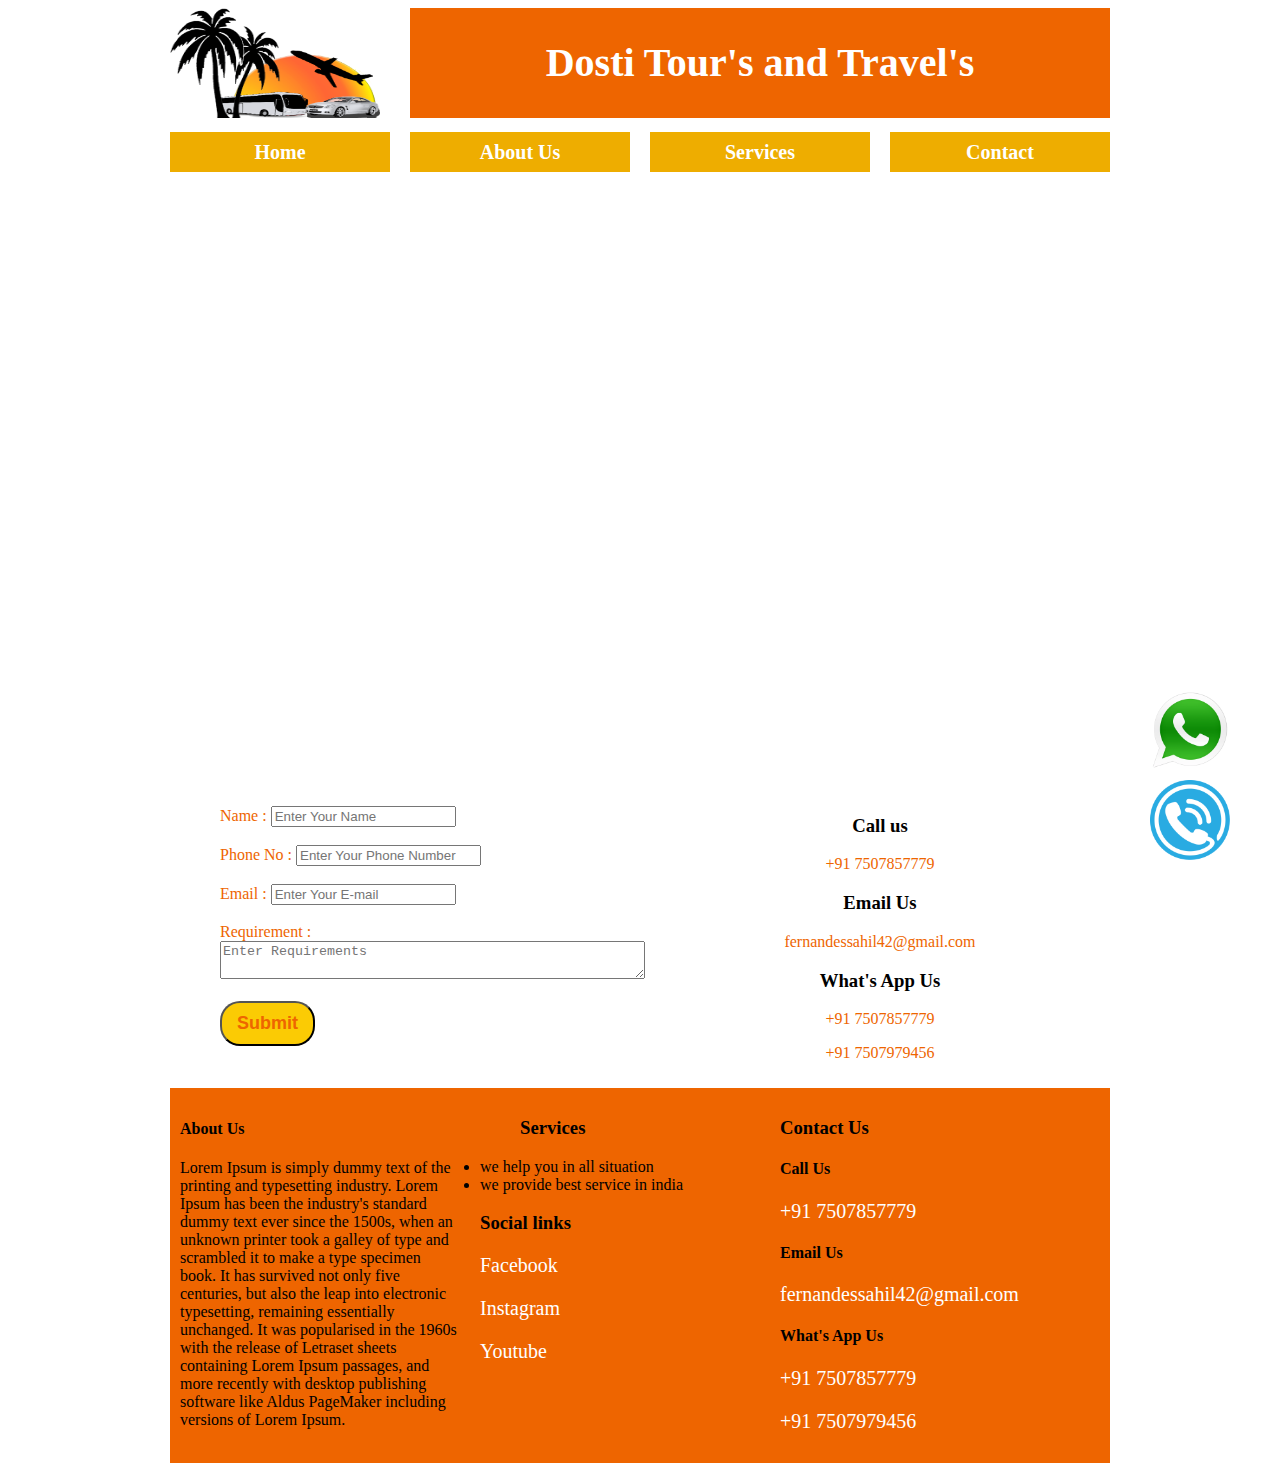
<file: Project/contact.html>
<!DOCTYPE html>
<html>
	<head>
		<meta name="description" content="Dosti Tours And Travels, Best Tour And Travels, Best Packages, 
		Best Discouts, Best Tour, Best Trip, Good Travels, Tours and Travels, exciting Offers">
		<meta name="viewport" content="width=device-width, initial-scale=1.0">
		<title>Tours & Travels</title>
		<link href="asset/css/960.css" rel="stylesheet"/>
		<link href="asset/css/style.css" rel="stylesheet"/>
	</head>
	<body>
		<div class="container_12">
		<a href="tel:+917507857779">
		<img class="call" src="asset/photo/call.png" alt="call image"/>
		</a>
		<a href="http://api.whatsapp.com/send?phone=917507857779&text=Hi,
		I saw your website and i m really looking forward to book a trip" target="_blank">
		<img class="whatsapp" src="asset/photo/WhatsApp.png" alt="whatsapp image">
		</a>
		<!-- navbar section start -->
			<!-- logo and cname start -->
			<div class="grid_3 logo">
				<img src="asset/photo/logo.png" alt="logo image"/>
			</div>
			<div class="grid_9 cname">
				<h1>Dosti Tour's and Travel's</h1>
			</div>
			<!-- logo and cname end -->
			<div class="clear"></div>
			<!-- menu section start -->
			<div class="grid_3 menu">
				<a href="index.html">Home</a>
			</div>
			<div class="grid_3 menu">
				<a href="about.html">About Us</a>
			</div>
			<div class="grid_3 menu">
				<a href="service.html">Services</a>
			</div>
			<div class="grid_3 menu">
				<a href="contact.html">Contact</a>
			</div>
			<!-- menu section end -->
		<!-- navbar section end -->
		<div class="clear"></div>
		<!-- main section start -->
		<div class="grid_12 contact">
			<iframe src="https://www.google.com/maps/embed?pb=!1m18!1m12!1m3!1d3764.248907848575!2d72.79987381438102!3d19.3583721480675!2m3!1f0!2f0!3f0!3m2!1i1024!2i768!4f13.1!3m3!1m2!1s0x3be7adc8b27461a1%3A0xb90163237f0adf3d!2sDosti%20Tours%20%26%20Travels%20(School%20Bus)!5e0!3m2!1sen!2sin!4v1631293401044!5m2!1sen!2sin" width="940px" height="600px" style="border:0;" allowfullscreen="" loading="lazy"></iframe>
		</div>
		<div class="clear"></div>
		<div class="grid_6 contact">
			<form action="" method="post" class="form">
				<label for="name">Name :</label>
				<input type="text" id="name" placeholder="Enter Your Name" required/>
				<br><br>
				<label for="phone_no">Phone No :</label>
				<input type="tel" id="phone_no" placeholder="Enter Your Phone Number" required/>
				<br><br>
				<label for="email_id">Email :</label>
				<input type="email" name="email" id="email_id" placeholder="Enter Your E-mail" required/>
				<br><br>
				<label for="requirement">Requirement :</label>
				<textarea name="requirement" id="requirement" cols="30" rows="10" placeholder="Enter Requirements"></textarea>
				<br><br>
				<input type="submit" value="Submit" id="submit">
			</form>
		</div>
		<div class="grid_6 contact">
		<h3>Call us</h3>
			<a href="tel:+917507857779">
			<p>+91 7507857779</p>
			</a>
			<h3>Email Us</h3>
			<a href="mailto:fernandessahil42@gmail.com">
			<p>fernandessahil42@gmail.com</p>
			</a>
			<h3>What's App Us</h3>
			<a href="http://api.whatsapp.com/send?phone=917507857779&text=Hi,
			I saw your website and i m really looking forward to book a trip" target="_blank">
			<p>+91 7507857779</p>
			</a>
			<a href="http://api.whatsapp.com/send?phone=917507979456&text=Hi,
			I saw your website and i m really looking forward to book a trip" target="_blank">
			<p>+91 7507979456</p>
			</a>
		</div>
		<!-- Footer section start -->
		<div class="grid_12 footermain">
		<div class="grid_4 footer">
		<h4>About Us</h4>
		<p>Lorem Ipsum is simply dummy text of the printing and typesetting industry. 
			Lorem Ipsum has been the industry's standard dummy text ever since the 1500s, 
			when an unknown printer took a galley of type and scrambled it to make a type 
			specimen book. It has survived not only five centuries, but also the leap into 
			electronic typesetting, remaining essentially unchanged. It was popularised in 
			the 1960s with the release of Letraset sheets containing Lorem Ipsum passages, 
			and more recently with desktop publishing software like Aldus PageMaker including 
			versions of Lorem Ipsum.</p>
		</div>
		<div class="grid_4 footer">
		<h3><ol>Services</ol></h3>
		<li>we help you in all situation</li>
		<li>we provide best service in india</li>
		<h3>Social links</h3>
		<a href="https://www.facebook.com/sahil.fernandes42" target="_blank">
		<p>Facebook</p>
		</a>
		<a href="https://www.instagram.com/_sahil_fernandes_/" target="_blank">
		<p>Instagram</p>
		</a>
		<a href="https://www.youtube.com/channel/UCFiHkC9lcZ-2gdeGlrHsr7g" target="_blank">
		<p>Youtube</p>
		</a>
		</div>
		<div class="grid_4 footer">
		<h3>Contact Us</h3>
		<h4>Call Us</h4>
		<a href="tel:+917507857779">
		<p>+91 7507857779</p>
		</a>
		<h4>Email Us</h4>
		<a href="mailto:fernandessahil42@gmail.com">
		<p>fernandessahil42@gmail.com</p>
		</a>
		<h4>What's App Us</h4>
		<a href="http://api.whatsapp.com/send?phone=917507857779&text=Hi,
		I saw your website and i m really looking forward to book a trip" target="_blank">
		<p>+91 7507857779</p>
		</a>
		<a href="http://api.whatsapp.com/send?phone=917507979456&text=Hi,
		I saw your website and i m really looking forward to book a trip" target="_blank">
		<p>+91 7507979456</p>
		</a>
		</div>
		</div>
		<!-- Footer section end -->
		</div>
	</body>
</html>
</file>
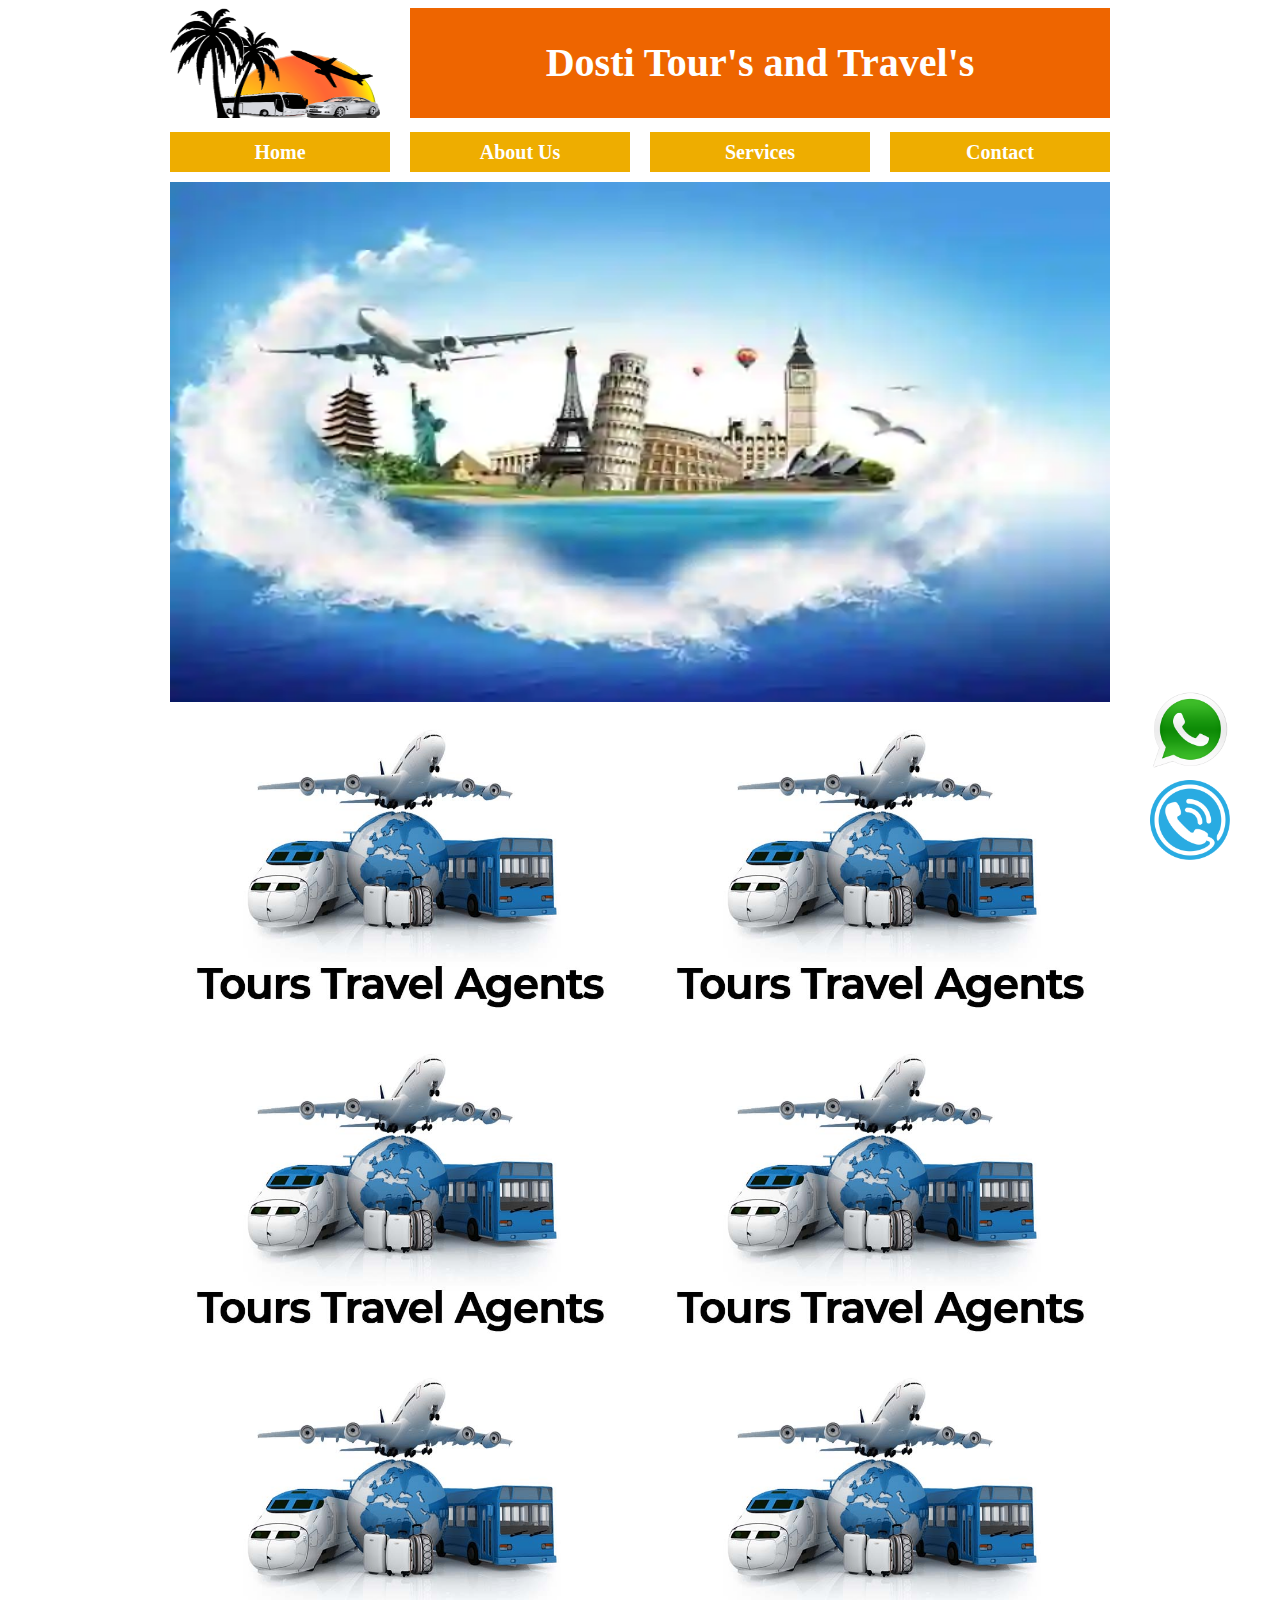
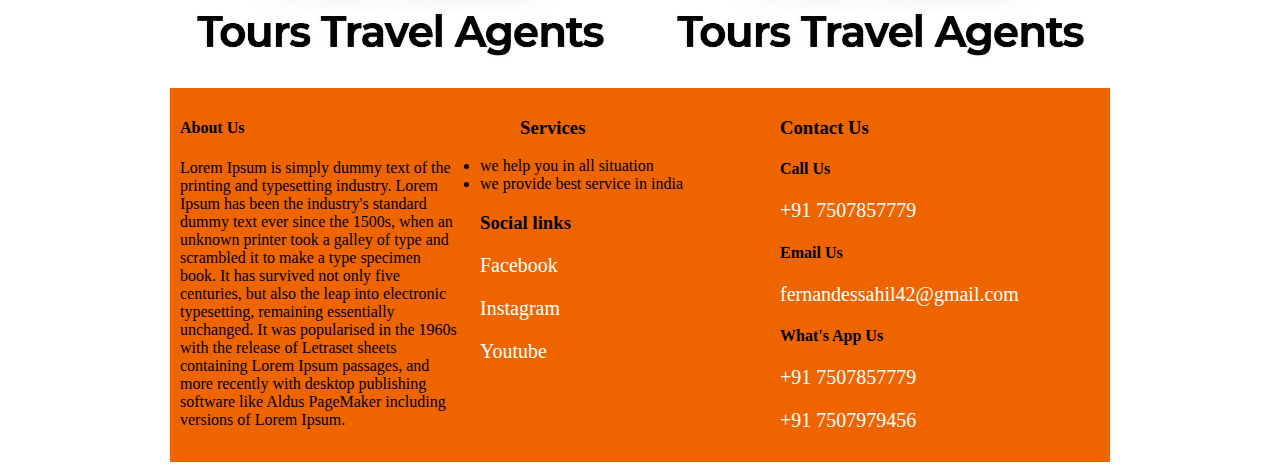
<file: Project/service.html>
<!DOCTYPE html>
<html>
	<head>
		<meta name="description" content="Dosti Tours And Travels, Best Tour And Travels, Best Packages, 
		Best Discouts, Best Tour, Best Trip, Good Travels, Tours and Travels, exciting Offers">
		<meta name="viewport" content="width=device-width, initial-scale=1.0">
		<title>Tours & Travels</title>
		<link href="asset/css/960.css" rel="stylesheet"/>
		<link href="asset/css/style.css" rel="stylesheet"/>
	</head>
	<body>
		<div class="container_12">
		<a href="tel:+917507857779">
		<img class="call" src="asset/photo/call.png" alt="call image"/>
		</a>
		<a href="http://api.whatsapp.com/send?phone=917507857779&text=Hi,
		I saw your website and i m really looking forward to book a trip" target="_blank">
		<img class="whatsapp" src="asset/photo/WhatsApp.png" alt="whatsapp image">
		</a>
		<!-- navbar section start -->
			<!-- logo and cname start -->
			<div class="grid_3 logo">
				<img src="asset/photo/logo.png" alt="logo image"/>
			</div>
			<div class="grid_9 cname">
				<h1>Dosti Tour's and Travel's</h1>
			</div>
			<!-- logo and cname end -->
			<div class="clear"></div>
			<!-- menu section start -->
			<div class="grid_3 menu">
				<a href="index.html">Home</a>
			</div>
			<div class="grid_3 menu">
				<a href="about.html">About Us</a>
			</div>
			<div class="grid_3 menu">
				<a href="service.html">Services</a>
			</div>
			<div class="grid_3 menu">
				<a href="contact.html">Contact</a>
			</div>
			<!-- menu section end -->
		<!-- navbar section end -->
		<div class="clear"></div>
		<!-- main section start -->
		<div class="grid_12 main">
		<img src="asset/photo/service1.webp" alt="service image"/>
		</div>
		<div class="clear"></div>
		<div class="grid_6 serimg">
		<img src="asset/photo/service2.jpg" alt="service image"/>
		</div>
		<div class="grid_6 serimg">
		<img src="asset/photo/service2.jpg" alt="service image"/>
		</div>
		<div class="clear"></div>
		<div class="grid_6 serimg">
		<img src="asset/photo/service2.jpg" alt="service image"/>
		</div>
		<div class="grid_6 serimg">
		<img src="asset/photo/service2.jpg" alt="service image"/>
		</div>
		<div class="clear"></div>
		<div class="grid_6 serimg">
		<img src="asset/photo/service2.jpg" alt="service image"/>
		</div>
		<div class="grid_6 serimg">
		<img src="asset/photo/service2.jpg" alt="service image"/>
		</div>
		<!-- Footer section start -->
		<div class="grid_12 footermain">
		<div class="grid_4 footer">
		<h4>About Us</h4>
		<p>Lorem Ipsum is simply dummy text of the printing and typesetting industry. 
			Lorem Ipsum has been the industry's standard dummy text ever since the 1500s, 
			when an unknown printer took a galley of type and scrambled it to make a type 
			specimen book. It has survived not only five centuries, but also the leap into 
			electronic typesetting, remaining essentially unchanged. It was popularised in 
			the 1960s with the release of Letraset sheets containing Lorem Ipsum passages, 
			and more recently with desktop publishing software like Aldus PageMaker including 
			versions of Lorem Ipsum.</p>
		</div>
		<div class="grid_4 footer">
		<h3><ol>Services</ol></h3>
		<li>we help you in all situation</li>
		<li>we provide best service in india</li>
		<h3>Social links</h3>
		<a href="https://www.facebook.com/sahil.fernandes42" target="_blank">
		<p>Facebook</p>
		</a>
		<a href="https://www.instagram.com/_sahil_fernandes_/" target="_blank">
		<p>Instagram</p>
		</a>
		<a href="https://www.youtube.com/channel/UCFiHkC9lcZ-2gdeGlrHsr7g" target="_blank">
		<p>Youtube</p>
		</a>
		</div>
		<div class="grid_4 footer">
		<h3>Contact Us</h3>
		<h4>Call Us</h4>
		<a href="tel:+917507857779">
		<p>+91 7507857779</p>
		</a>
		<h4>Email Us</h4>
		<a href="mailto:fernandessahil42@gmail.com">
		<p>fernandessahil42@gmail.com</p>
		</a>
		<h4>What's App Us</h4>
		<a href="http://api.whatsapp.com/send?phone=917507857779&text=Hi,
		I saw your website and i m really looking forward to book a trip" target="_blank">
		<p>+91 7507857779</p>
		</a>
		<a href="http://api.whatsapp.com/send?phone=917507979456&text=Hi,
		I saw your website and i m really looking forward to book a trip" target="_blank">
		<p>+91 7507979456</p>
		</a>
		</div>
		</div>
		<!-- Footer section end -->
		</div>
	</body>
</html>
</file>
<file: portfolio/asset/css/style.css>
body {
    background-color: rgba(240, 255, 34, 0.4);
    box-sizing: border-box;
}
.header {
    background-image: linear-gradient(to right bottom, 
        rgba(255, 232, 24, 0.5),
        rgba(226, 53, 23,0.5)), 
        url(../image/profile.jpg);
    background-position: center;
    background-size: cover;
    height: 95vh;
    clip-path: polygon(0 0, 100% 0, 100% 80%, 0 100%);
    position: relative;
    margin-bottom: 1.5rem;
}

.text-box {
    position: absolute;
    top: 40%;
    left: 50%;
    transform: translate(-50%,-50%);
}

.heading-primary {
    color: #fff;
    font-weight: 700;
}

.heading-primary-main {
    display: block;
}

.heading-primary-sub {
    display: block;
}

.project-main {
    color: red;
    font-size: 3rem;
    text-shadow: 0px 0px 10px rgb(51, 0, 0);
}

.project-sub {
    color: blue;
    font-size: 2rem;
    text-shadow: 0px 0px 10px rgb(8, 0, 51);
}

.footer-content {
    font-size: 1rem;
    color: rgba(240, 255, 34, 0.4);
    text-align: center;
}

.footer-content a {
    display: block;
    text-decoration: none;
    text-align: center;
    color: rgb(0, 102, 255);
}
</file>
<file: Project/asset/css/960.css>
/*
  960 Grid System ~ Core CSS.
  Learn more ~ http://960.gs/

  Licensed under GPL and MIT.
*/

/*
  Forces backgrounds to span full width,
  even if there is horizontal scrolling.
  Increase this if your layout is wider.

  Note: IE6 works fine without this fix.
*/

body {
  min-width: 960px;
}

/* `Container
----------------------------------------------------------------------------------------------------*/

.container_12 {
  margin-left: auto;
  margin-right: auto;
  width: 960px;
}

/* `Grid >> Global
----------------------------------------------------------------------------------------------------*/

.grid_1,
.grid_2,
.grid_3,
.grid_4,
.grid_5,
.grid_6,
.grid_7,
.grid_8,
.grid_9,
.grid_10,
.grid_11,
.grid_12 {
  display: inline;
  float: left;
  margin-left: 10px;
  margin-right: 10px;
}

.push_1, .pull_1,
.push_2, .pull_2,
.push_3, .pull_3,
.push_4, .pull_4,
.push_5, .pull_5,
.push_6, .pull_6,
.push_7, .pull_7,
.push_8, .pull_8,
.push_9, .pull_9,
.push_10, .pull_10,
.push_11, .pull_11 {
  position: relative;
}

/* `Grid >> Children (Alpha ~ First, Omega ~ Last)
----------------------------------------------------------------------------------------------------*/

.alpha {
  margin-left: 0;
}

.omega {
  margin-right: 0;
}

/* `Grid >> 12 Columns
----------------------------------------------------------------------------------------------------*/

.container_12 .grid_1 {
  width: 60px;
}

.container_12 .grid_2 {
  width: 140px;
}

.container_12 .grid_3 {
  width: 220px;
}

.container_12 .grid_4 {
  width: 300px;
}

.container_12 .grid_5 {
  width: 380px;
}

.container_12 .grid_6 {
  width: 460px;
}

.container_12 .grid_7 {
  width: 540px;
}

.container_12 .grid_8 {
  width: 620px;
}

.container_12 .grid_9 {
  width: 700px;
}

.container_12 .grid_10 {
  width: 780px;
}

.container_12 .grid_11 {
  width: 860px;
}

.container_12 .grid_12 {
  width: 940px;
}

/* `Prefix Extra Space >> 12 Columns
----------------------------------------------------------------------------------------------------*/

.container_12 .prefix_1 {
  padding-left: 80px;
}

.container_12 .prefix_2 {
  padding-left: 160px;
}

.container_12 .prefix_3 {
  padding-left: 240px;
}

.container_12 .prefix_4 {
  padding-left: 320px;
}

.container_12 .prefix_5 {
  padding-left: 400px;
}

.container_12 .prefix_6 {
  padding-left: 480px;
}

.container_12 .prefix_7 {
  padding-left: 560px;
}

.container_12 .prefix_8 {
  padding-left: 640px;
}

.container_12 .prefix_9 {
  padding-left: 720px;
}

.container_12 .prefix_10 {
  padding-left: 800px;
}

.container_12 .prefix_11 {
  padding-left: 880px;
}

/* `Suffix Extra Space >> 12 Columns
----------------------------------------------------------------------------------------------------*/

.container_12 .suffix_1 {
  padding-right: 80px;
}

.container_12 .suffix_2 {
  padding-right: 160px;
}

.container_12 .suffix_3 {
  padding-right: 240px;
}

.container_12 .suffix_4 {
  padding-right: 320px;
}

.container_12 .suffix_5 {
  padding-right: 400px;
}

.container_12 .suffix_6 {
  padding-right: 480px;
}

.container_12 .suffix_7 {
  padding-right: 560px;
}

.container_12 .suffix_8 {
  padding-right: 640px;
}

.container_12 .suffix_9 {
  padding-right: 720px;
}

.container_12 .suffix_10 {
  padding-right: 800px;
}

.container_12 .suffix_11 {
  padding-right: 880px;
}

/* `Push Space >> 12 Columns
----------------------------------------------------------------------------------------------------*/

.container_12 .push_1 {
  left: 80px;
}

.container_12 .push_2 {
  left: 160px;
}

.container_12 .push_3 {
  left: 240px;
}

.container_12 .push_4 {
  left: 320px;
}

.container_12 .push_5 {
  left: 400px;
}

.container_12 .push_6 {
  left: 480px;
}

.container_12 .push_7 {
  left: 560px;
}

.container_12 .push_8 {
  left: 640px;
}

.container_12 .push_9 {
  left: 720px;
}

.container_12 .push_10 {
  left: 800px;
}

.container_12 .push_11 {
  left: 880px;
}

/* `Pull Space >> 12 Columns
----------------------------------------------------------------------------------------------------*/

.container_12 .pull_1 {
  left: -80px;
}

.container_12 .pull_2 {
  left: -160px;
}

.container_12 .pull_3 {
  left: -240px;
}

.container_12 .pull_4 {
  left: -320px;
}

.container_12 .pull_5 {
  left: -400px;
}

.container_12 .pull_6 {
  left: -480px;
}

.container_12 .pull_7 {
  left: -560px;
}

.container_12 .pull_8 {
  left: -640px;
}

.container_12 .pull_9 {
  left: -720px;
}

.container_12 .pull_10 {
  left: -800px;
}

.container_12 .pull_11 {
  left: -880px;
}

/* `Clear Floated Elements
----------------------------------------------------------------------------------------------------*/

/* http://sonspring.com/journal/clearing-floats */

.clear {
  clear: both;
  display: block;
  overflow: hidden;
  visibility: hidden;
  width: 0;
  height: 0;
}

/* http://www.yuiblog.com/blog/2010/09/27/clearfix-reloaded-overflowhidden-demystified */

.clearfix:before,
.clearfix:after,
.container_12:before,
.container_12:after {
  content: '.';
  display: block;
  overflow: hidden;
  visibility: hidden;
  font-size: 0;
  line-height: 0;
  width: 0;
  height: 0;
}

.clearfix:after,
.container_12:after {
  clear: both;
}

/*
  The following zoom:1 rule is specifically for IE6 + IE7.
  Move to separate stylesheet if invalid CSS is a problem.
*/

.clearfix,
.container_12 {
  zoom: 1;
}
</file>
<file: Project/asset/css/style.css>
*{

	box-sizing:border-box;
}

.logo img{
	
	width:210px;
	height:110px;
}

.call{
	position:fixed;
	width:80px;
	height:80px;
	border-radius:35px;
	bottom:40px;
	right:50px;
}

.whatsapp{
	position:fixed;
	width:80px;
	height:80px;
	border-radius:10px;
	bottom:130px;
	right:50px;
}

.logo{
	
	/* border-style:solid; */
}

.cname{
	
	/* border-style:solid; */
	height:110px;
	text-align:center;
	padding-top:4px;
	background-color:#EE6500;
	font-size:20px;
	color:white;
}

.menu{
	margin-top:10px;
	/* border-style:solid; */
	font-size:20px;
	font-weight:bold;
	text-align:center;
	height:40px;
	padding-top:9px;
	background-color:#EEAD00;
	
}

.menu a{
	
	display:block;
	text-decoration:none;
	color:white;
}

.main>img{
	
	width:940px;
	height:520px;
	margin-top:10px;
}

.section{
	
	/* border-style:solid; */
	text-align:center;
	font-size:25px;
	font-weight:bold;
	height:50px;
	padding-top:12px;
	background-color:#EE6500;
	color:white;
	margin-top:10px;
}

.about img{
	
	width:460px;
	height:380px;
}

.about{
	margin-top:10px;
	text-align:justify;
}

.service h4{
	
	font-size:20px;
	font-weight:bold;
	text-align:center;
	color:#FBCB04;
}

.service{
		
	text-align:justify;
	padding:10px;
	box-shadow: 0px 0px 9px 2px #9e9e9e;
	margin-top:10px;
}

.contact{
	
	text-align:center;
	margin-top:10px;
}

.contact a{
	
	text-decoration:none;
	color:#EE6500;
}

.footermain{
	
	margin-top:10px;
	background-color:#EE6500;
}

.footer{
	
	margin:0px;
	padding:10px;
}

.footer a{
	
	text-decoration:none;
	font-size:20px;
	color:white;
}

.serimg img{
	
	width:460px;
	height:320px;
}

.form{
	padding-left: 50px;
	margin-top: 10px;
	text-align: left;
	color: #EE6500;
}

#requirement{
	margin: 0px;
    width: 425px;
    height: 38px;
}

#submit{

	padding: 10px 15px;
	border-radius: 20px;
	background-color: #FBCB04;
	color: #EE6500;
	font-weight: bold;
	font-size: 18px;
}

#submit:hover{

	background-color: #EE6500;
	color: #FBCB04;
}

@media (min-width:360px) and  (max-width:480px) {
	*{
		box-sizing:border-box;
	}
	
	body {
		min-width: 360px;
	}
	
	.container_sm_12 {
		margin-left:auto;
		margin-right:auto;
		width: 360px;
	  }

	.grid_sm_12 h1{

		padding: 15px;
		font-size: 30px;
	}

	.grid_sm_12{
		display: block;
		float: left;
		margin-left: 10px;
		margin-right: 10px;
	}
	  .container_sm_12 .grid_sm_12 {
		width: 340px;
	  }

	  .grid_sm_12 img{
		width:340px;
	}

	.grid_sm_12 iframe{
		width:340px;
	}

	.container_sm_12 .call{
		visibility: hidden;
	}

	.container_sm_12 .whatsapp{
		visibility: hidden;
	}

}
</file>
